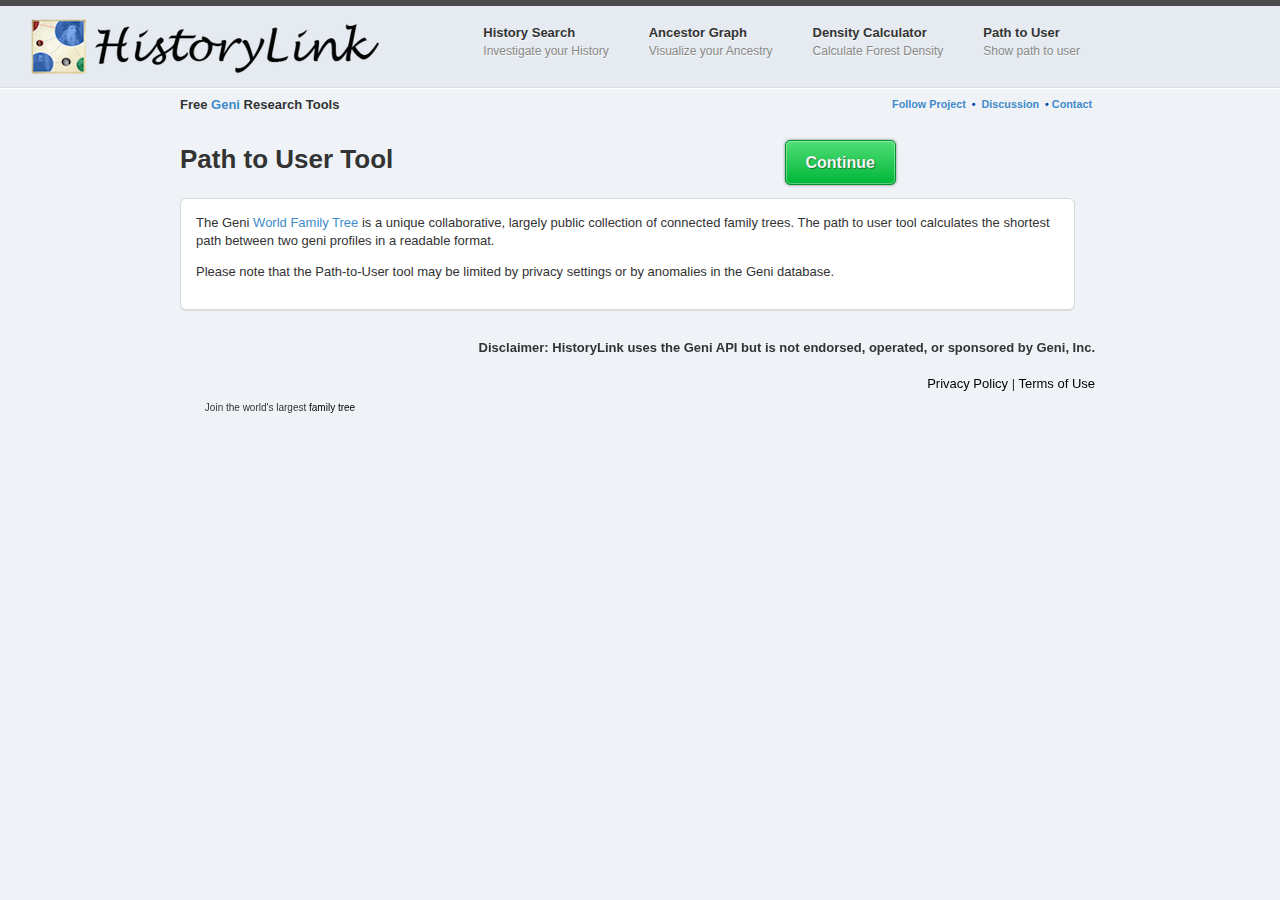
<file: templates/login.html>
<!doctype html>
<html xmlns="http://www.w3.org/1999/html">
<head>
    <title>Geni Path to User Tool</title>
    <meta name="google-site-verification" content="ZZb_ln-Vw9D0-tulhOxzLeg4YkRGXn9sfvtDq8d_CU8" />
    <link rel="icon" type="image/png" href="/static/favicon.ico?v=2" />
    <link href="/static/images/apple-touch-icon.png" rel="apple-touch-icon" />
    <link href="/static/images/apple-touch-icon-72x72.png" rel="apple-touch-icon" sizes="72x72" />
    <link href="/static/images/apple-touch-icon-114x114.png" rel="apple-touch-icon" sizes="114x114" />
    <link href="/static/images/apple-touch-icon-144x144.png" rel="apple-touch-icon" sizes="144x144" />
    <link type="text/css" rel="stylesheet" href="/static/css/base.css">
    <script src="//ajax.googleapis.com/ajax/libs/jquery/1.7.1/jquery.min.js"></script>
    <script>window.jQuery || document.write('<script src="/static/js/jquery.js"><\/script>')</script>
    <script language="javascript" type="text/javascript">
        if(typeof String.prototype.trim !== 'function') {
            String.prototype.trim = function() {
                return this.replace(/^\s+|\s+$/g, '');
            }
        }
        if (!String.prototype.contains) {
            String.prototype.contains = function () {
                return String.prototype.indexOf.apply(this, arguments) !== -1;
            }
        }
        function isIE () {
            var myNav = navigator.userAgent.toLowerCase();
            return (myNav.indexOf('msie') != -1) ? parseInt(myNav.split('msie')[1]) : 15;
        }
    </script>


</head>
<body>
<div id="SiteContainer">

    <div id="headercolumn" class="columntab">
        <header>
            <div id="outerheader">
                <div class="container">
                    <h1 class="logo one-third column alpha">
                        <a href="http://historylink.herokuapp.com/" title="HistoryLink">
                            <img src="/static/images/HistoryLink6.png" alt="HistoryLink" class="scale-with-grid" style="padding-left: 30px; padding-top: 5px;"/>
                            <img src="/static/images/HistoryLink5sm.png" alt="HistoryLink" class="scale-with-grid mobile-only"/>
                        </a>
                    </h1>
                    <nav class="menu two-thirds column omega">

                        <ul class="nav" style="margin-left: -2px!important;">
                            <li><a href="http://historylink.herokuapp.com/history">History Search<br/><span style="color: #888">Investigate your History</span></a></li>
                            <li><a href="http://historylink.herokuapp.com/graph">Ancestor Graph<br/><span style="color: #888">Visualize your Ancestry</span></a></li>
                            <li><a href="http://gfdc.wnx.com/login">Density Calculator<br/><span style="color: #888">Calculate Forest Density</span></a></li>
                            <li><a href="http://p2u.wnx.com/login">Path to User<br/><span style="color: #888">Show path to user</span></a></li>
                            <!--
                            <li><a href="/graph">SmartCopy<br/><span style="color: #888">Visualize your Ancestry</span></a></li>
                            <li><a href="/logout">Logout</a></li>
                            -->
                        </ul>
                    </nav>
                </div>
                <div class="bottom-gradient ">
                    <span class="left"></span>
                    <span class="center"></span>
                    <span class="right"></span>
                </div>
            </div>
            <div class="progress3" id="projectprocessing" style="display: none; text-shadow: none; text-align: center; color: #ffffff; background-color: #4a4a4a; border-bottom: 1px solid white; box-shadow: 0 1px 0 #dddddd; padding-bottom: 2px; padding-top: 2px; padding-bottom: 4px;"></div>
            <div class="progress1" id="statustext" style="display: none; text-shadow: none; text-align: center; color: #ffffff; background-color: #4a4a4a; border-bottom: 1px solid white; box-shadow: 0 1px 0 #dddddd; padding-bottom: 2px; padding-top: 2px; padding-bottom: 4px;"></div>
        </header>
    </div>

    <div class="progress2" style="display: none; height: 24px;"></div>
    <script>
        if (isIE() > 8) {
            document.write('<div style="padding-top: 70px;"></div>');
        } else {
            document.write('<center><strong>HistoryLink support for Internet Explorer ' + isIE() + ' is limited (unsupported for graph).  Please download <a href="http://www.google.com/chrome/" target="_blank">Google Chrome</a> or <a href="http://www.mozilla.org/en-US/firefox/" target="_blank">Firefox</a>.</strong></center>');
        }
    </script>

    <noscript>
        <div style="color:red;padding:100px;font-size:3em;">
            You need to enable JavaScript to experience the wonder of this site!
        </div>
    </noscript>

    <div id="page" class="columntab">
        <div style="margin-right: 30px;">
            <span><br/><strong>Free <a href="http://www.geni.com/" target="_blank">Geni</a> Research Tools</strong></span>
            <span style="float: right; margin-right: 8px; margin-top: -3px;"><strong><small><a href="http://www.geni.com/projects/HistoryLink/14021" target="_blank">Follow Project</a> <span style="color:#0645AD;">&nbsp;&bull;&nbsp;</span> <a href="http://www.geni.com/discussions?discussion_type=project-14021" target="_blank">Discussion</a> <span style="color:#0645AD;">&nbsp;&bull;&nbsp;</span><a href="javascript:" data-toggle="modal" data-target="#contactForm">Contact</a> </small></strong></span>
            <div ng-app="geniframework">

                <script type="text/javascript" src="/static/js/lib/angular.js"></script>
                <script type="text/javascript" src="/static/js/app.js"></script>
                <link type="text/css" rel="stylesheet" href="/static/css/custom.css">

                <link type="text/css" rel="stylesheet" href="/static/css/bootstrap.css">
                <link type="text/css" rel="stylesheet" href="/static/css/flat-ui.css">
                <br/>
                <div class='container'>

                    <table style="width: 100%;"><tr><td><h1>Path to User Tool</h1></td><td align="right" valign="top">
                        <div style="display:block;  margin-top: 8px; padding-right: 0px;">
                            <button id="searchbutton" align="MIDDLE" onClick="window.location.href='/login'" class="cta cta-green">Continue</button>
                        </div>
                    </td></tr></table>


                </div>
            </div>
<br/>
            <div class="shadoweffect-business" style="margin-right: 25px;"><p>The Geni <a href='http://www.geni.com/worldfamilytree' target="blank">World Family Tree</a> is a
                unique collaborative, largely public collection of connected family trees.
                The path to user tool calculates the shortest path between two geni
                profiles in a readable format.</p>
                <p>Please note that the Path-to-User tool may be limited by privacy settings or
                    by anomalies in the Geni database.</p></div>
            <script src="/static/js/lib/jquery-ui-1.10.3.custom.min.js"></script>
            <script src="/static/js/lib/bootstrap.min.js"></script>
            <br/>
        </div>



    </div>

    <div id="copyright" class="columntab">
        <div class="terms" style="margin-right: 35px;"><br/>
            <table style="width:100%;"><tr><td style="width:205px;">
                <div style='width:200px;text-align:center'><iframe src='http://www.geni.com/trends/world_tree_badge' width='200' height='55' scrolling='no' frameborder='0'></iframe><div style='font-family:Arial,Helvetica,sans-serif;font-size:10px'>Join the world's largest <a href='http://www.geni.com'>family tree</a></div></div></td>
                <td style="text-align: right; vertical-align: text-top;">
                    <font size="2"><strong>Disclaimer: HistoryLink uses the Geni API but is not endorsed, operated, or sponsored by Geni, Inc.</strong></font>
                    <br/><br/>
                    <a href="http://www.geni.com/company/privacy">Privacy Policy</a> |
                    <a href="http://www.geni.com/company/terms_of_use">Terms of Use</a>

                </td></tr></table>
        </div>
    </div>
</div>
<div class="modal fade" id="contactForm" tabindex="-1" role="dialog" aria-labelledby="myModalLabel"
     aria-hidden="true">
    <div class="modal-dialog">
        <div class="modal-content">
            <div class="modal-header">
                <button type="button" class="close" data-dismiss="modal" aria-hidden="true">&times;</button>
                <h4 class="modal-title" id="contactFormLabel">Contact us</h4>
            </div>
            <div class="modal-body">
                <script type="text/javascript" src="http://form.jotform.us/jsform/40618781407154"></script>
            </div>
            <!--<div class="modal-footer">
              <button type="button" class="btn btn-default" data-dismiss="modal">Close</button>
              <button type="button" class="btn btn-primary">Save changes</button>
            </div>-->
        </div>
    </div>
</div>
<script language="javascript" type="text/javascript">
    var canvas = window.top.document.getElementById("app_content_frame");
    if (canvas != null) {
        canvas.style.height = document.getElementById("SiteContainer").offsetHeight + "px";
    }
</script>
<script type="text/javascript">

    var _gaq = _gaq || [];
    _gaq.push(['_setAccount', 'UA-44683726-1']);
    _gaq.push(['_trackPageview']);

    (function() {
        var ga = document.createElement('script'); ga.type = 'text/javascript'; ga.async = true;
        ga.src = ('https:' == document.location.protocol ? 'https://ssl' : 'http://www') + '.google-analytics.com/ga.js';
        var s = document.getElementsByTagName('script')[0]; s.parentNode.insertBefore(ga, s);
    })();

</script>
</body>
</html>
</file>
<file: static/css/base.css>
body, div, span, object, iframe, h1, h2, h3, h4, h5, h6, p, blockquote,
pre, a, code, em, img, dl, dt, dd, ol, ul, li, form, table, caption, th,
td, canvas, embed, button {
  margin: 0;
  padding: 0;
  border: 0;
}

a img {border: none; }


ul, ol {
  list-style-type: none;
}

body {
 	margin: 0;
  	margin-bottom: 25px;
    background: #EFF3F7;
    height:100%;
}

#SiteContainer {
	display:block;
	position:relative;
	margin:0;
	padding:0;
	min-width:480px;
    margin-left: 30px;
	background:url("/static/images/header-gradient.png") repeat-x;
}



body,
input,
textarea,
td,
button {
  font: 13px/18px 'Open Sans', "HelveticaNeue", "Helvetica Neue", Helvetica, Arial, sans-serif;
  color: #333;
}

a {
  color: #3b5998;
  text-decoration: none;
}


a:hover {
  text-decoration: underline;
}


.columntab {
  margin: auto;
  width: 100%;
  max-width: 950px;
  margin-top: -12px;
}


/* Buttons */

button,
button:disabled:hover,
button:disabled:active {
  cursor: pointer;
  margin: 0;
  outline-style: none;

  border: 1px solid #bcbcbc;
  border-bottom-color: #a2a2a2;
  border-top-color: #c9c9c9;
  -webkit-border-radius: 5px;
  -moz-border-radius: 5px;
  -o-border-radius: 5px;
  border-radius: 5px;

  -webkit-box-shadow: rgba(0, 0, 0, 0.1) 0 1px 0 0;
  -moz-box-shadow: rgba(0, 0, 0, 0.1) 0 1px 0 0;
  box-shadow: rgba(0, 0, 0, 0.1) 0 1px 0 0;

  padding: 5px;
  padding-left: 11px;
  padding-right: 11px;

  background: #f9f9f9;
  background: -webkit-gradient(linear, left top, left bottom, from(#ffffff), to(#f6f6f6));
  background: -moz-linear-gradient(top,  #ffffff,  #f6f6f6);

  text-decoration: none;
  font-weight: bold;
  color: #333;
}

button:hover {
  border-color: #a2a2a2;
  text-decoration: none;
}

button:active {
  background: #f6f6f6;
}

button:disabled,
button:disabled:hover,
button:disabled:active {
  color: #aaa;
}


/* Layout */

#page {
  margin-top: 20px;
}

p {
  margin-bottom: 1em;
}

a img {border: none; }

#copyright .terms {
    color: #aaa;
    clear: both;
    text-align: center;
    font-size: 1.1em;
    line-height: 1.6em;
    position: relative;
    z-index: 10;
}

#copyright a:link, #copyright a:visited {
    color: #000;
}

#copyright a:hover {
    color: #aaa;
}

.shadoweffect
{
    background:#fff;
    border:1px solid #d9d9d9;
    -webkit-box-shadow:#ddd 0 1px 1px;
    -moz-box-shadow:#ddd 0 1px 1px;
    box-shadow:#ddd 0 1px 1px;
    -moz-border-radius: 6px;
    -webkit-border-radius: 6px;
    -o-border-radius: 6px;
    border-radius: 6px;

    padding:5px 0 2px 0;
    position: relative;
    z-index: 3;
}


.shadoweffect-hover
{
    background:#fff;
    border:1px solid #5d91fc;
    -webkit-border-radius:6px;
    -webkit-box-shadow:#ddd 0 1px 1px;
    -moz-box-shadow:#ddd 0 1px 1px;
    box-shadow:#ddd 0 1px 1px;
    border-radius: 6px;
    -moz-border-radius: 6px;
    padding:5px 0px 2px 0px;
    cursor:pointer;
}

.shadoweffect-note
{
    padding:25px;
    padding-bottom:0px;
    position: relative;
    z-index: 3;
    font-size: small;
}

.shadoweffect-business
{
    background:#fff;
    border:1px solid #d9d9d9;
    -webkit-box-shadow:#ddd 0 1px 1px;
    -moz-box-shadow:#ddd 0 1px 1px;
    box-shadow:#ddd 0 1px 1px;
    -webkit-border-radius:6px;
    -moz-border-radius: 6px;
    -o-border-radius: 6px;
    border-radius: 6px;
    padding:15px;
    position: relative;
    z-index: 3;
}

.shadoweffect-sidebar
{
    background:#FDFDFD;
    border:1px solid #d9d9d9;
    border-radius: 6px;
    -moz-border-radius: 6px;
    -webkit-border-radius:6px;
    -webkit-box-shadow:#ddd 0 1px 1px;
    -moz-box-shadow:#ddd 0 1px 1px;
    box-shadow:#ddd 0 1px 1px;
    padding:0px 15px 15px 15px;
    position: relative;
    z-index: 3;
}

.graphbar {
    border: 0px;
    background: #50de76;
}

.graphbarblue {
    border: 0px;
    background: #00c6ff;
}

.graphbarorange {
    border: 0px;
    background: #e88826;
}

.cta {
    float: left;
    display: inline-block;
    padding: 0 20px;
    color: #fff;
    font: bold 16px Helvetica, Arial, sans-serif;
    font-smooth: always;
    text-shadow: 1px 1px 1px rgba(0, 0, 0, 0.35);
    -webkit-text-stroke: 1px rgba(0, 0, 0, 0.1);
    -webkit-font-smoothing:antialiased;
    height: 45px;
    text-decoration: none;
    line-height: 44px;
    white-space: nowrap;
    -webkit-border-radius: 5px;
    -moz-border-radius: 5px;
    -o-border-radius: 5px;
    border-radius: 5px;
    position: relative;
    z-index: 10;
    -moz-box-shadow: 0 0 3px rgba(0, 0, 0, 0.5);
    -webkit-box-shadow: 0 0 3px rgba(0, 0, 0, 0.5);
    box-shadow: 0 0 3px rgba(0, 0, 0, 0.5);
    -ms-filter: "progid:DXImageTransform.Microsoft.Shadow(Strength=2, Direction=120, Color='#333333')";
    filter: progid:DXImageTransform.Microsoft.Shadow(Strength=2, Direction=120, Color='#333333');
    -ms-user-select: none;
    -moz-user-select: none;
    -webkit-user-select:none;
    -khtml-user-select: none;
    user-select: none;
    overflow: visible;
    outline: none;
}
.cta:before {
    content: "";
    display: block;
    position: absolute;
    z-index: -1;
    top: 0;
    left: 0;
    right: 0;
    bottom: 0;
    -webkit-border-radius: 5px;
    -moz-border-radius: 5px;
    -o-border-radius: 5px;
    border-radius: 5px;
}
.cta:hover {
    -moz-box-shadow: 0 2px 4px rgba(0, 0, 0, 0.35);
    -webkit-box-shadow: 0 2px 4px rgba(0, 0, 0, 0.35);
    box-shadow: 0 2px 4px rgba(0, 0, 0, 0.35);
}
.cta:active {
    -moz-box-shadow: 0 0 0;
    -webkit-box-shadow: 0 0 0;
    box-shadow: 0 0 0;
}
.cta-red, .cta-green, .cta-blue, .cta-yellow {
    -webkit-transition: border-color .218s;
    -moz-transition: border .218s;
    -o-transition: border-color .218s;
    transition: border-color .218s;
}

.cta-red {
    border: solid 1px #b8473d;
    background: #f36c4d;
    background: -webkit-gradient(linear, left top, left bottom, from(#f36c4d), to(#ef3e29));
    background: -moz-linear-gradient(top, #f36c4d, #ef3e29);
    background: -ms-linear-gradient(top, #f36c4d, #ef3e29);
    background: -o-linear-gradient(top, #f36c4d, #ef3e29);
    filter:  progid:DXImageTransform.Microsoft.gradient(startColorStr='#f36c4d', EndColorStr='#ef3e29');
    -ms-filter: "progid:DXImageTransform.Microsoft.gradient(startColorStr='#f36c4d', EndColorStr='#ef3e29')";
}
.cta-red:before {
    border: solid 1px #f67b5f;
    border-color: rgba(255, 255, 255, 0.35);
}
.cta-red:hover {
    color: #fff;
    border: solid 1px #90332b;
    background: -webkit-gradient(linear, left top, left bottom, from(#fb856a), to(#f7523f));
    background: -moz-linear-gradient(top, #fb856a, #f7523f);
    background: -ms-linear-gradient(top, #fb856a, #f7523f);
    background: -o-linear-gradient(top, #fb856a, #f7523f);
    filter:  progid:DXImageTransform.Microsoft.gradient(startColorStr='#fb856a', EndColorStr='#f7523f');
    -ms-filter: "progid:DXImageTransform.Microsoft.gradient(startColorStr='#fb856a', EndColorStr='#f7523f')";
}
.cta-red:active {
    color: #fff;
    border: solid 1px #90332b;
    background: -webkit-gradient(linear, left top, left bottom, from(#ef3e29), to(#f36c4d));
    background: -moz-linear-gradient(top, #ef3e29, #f36c4d);
    background: -ms-linear-gradient(top, #ef3e29, #f36c4d);
    background: -o-linear-gradient(top, #ef3e29, #f36c4d);
    filter:  progid:DXImageTransform.Microsoft.gradient(startColorStr='#ef3e29', EndColorStr='#f36c4d');
    -ms-filter: "progid:DXImageTransform.Microsoft.gradient(startColorStr='#ef3e29', EndColorStr='#f36c4d')";
}

.cta-green {
    border: solid 1px #00922d;
    background: #00b638;
    background: -webkit-gradient(linear, left top, left bottom, from(#50de76), to(#00b638));
    background: -moz-linear-gradient(top, #50de76, #00b638);
    background: -ms-linear-gradient(top, #50de76, #00b638);
    background: -o-linear-gradient(top, #50de76, #00b638);
    filter:  progid:DXImageTransform.Microsoft.gradient(startColorStr='#50de76', EndColorStr='#00b638');
    -ms-filter: "progid:DXImageTransform.Microsoft.gradient(startColorStr='#50de76', EndColorStr='#00b638')";
}
.cta-green:before {
    border: solid 1px #78e695;
    border-color: rgba(255, 255, 255, 0.35);
}
.cta-green:hover {
    color: #fff;
    border: solid 1px #006e22;
    background: -webkit-gradient(linear, left top, left bottom, from(#5cec82), to(#00c43c));
    background: -moz-linear-gradient(top, #5cec82, #00c43c);
    background: -ms-linear-gradient(top, #5cec82, #00c43c);
    background: -o-linear-gradient(top, #5cec82, #00c43c);
    filter:  progid:DXImageTransform.Microsoft.gradient(startColorStr='#5cec82', EndColorStr='#00c43c');
    -ms-filter: "progid:DXImageTransform.Microsoft.gradient(startColorStr='#5cec82', EndColorStr='#00c43c')";
}
.cta-green:active {
    color: #fff;
    border: solid 1px #006e22;
    background: -webkit-gradient(linear, left top, left bottom, from(#00b638), to(#50de76));
    background: -moz-linear-gradient(top, #00b638, #50de76);
    background: -ms-linear-gradient(top, #00b638, #50de76);
    background: -o-linear-gradient(top, #00b638, #50de76);
    filter:  progid:DXImageTransform.Microsoft.gradient(startColorStr='#00b638', EndColorStr='#50de76');
    -ms-filter: "progid:DXImageTransform.Microsoft.gradient(startColorStr='#00b638', EndColorStr='#50de76')";
}
.cta-blue {
    border: solid 1px #0870c0;
    background: #007bda;
    background: -webkit-gradient(linear, left top, left bottom, from(#00c6ff), to(#007bda));
    background: -moz-linear-gradient(top, #00c6ff, #007bda);
    background: -ms-linear-gradient(top, #00c6ff, #007bda);
    background: -o-linear-gradient(top, #00c6ff, #007bda);
    filter:  progid:DXImageTransform.Microsoft.gradient(startColorStr='#00c6ff', EndColorStr='#007bda');
    -ms-filter: "progid:DXImageTransform.Microsoft.gradient(startColorStr='#00c6ff', EndColorStr='#007bda')";
}
.cta-blue:before {
    border: solid 1px #3bb4ec;
    border-color: rgba(255, 255, 255, 0.35);
}
.cta-blue:hover {
    color: #fff;
    border: solid 1px #065491;
    background: -webkit-gradient(linear, left top, left bottom, from(#21cdff), to(#0387ec));
    background: -moz-linear-gradient(top, #21cdff, #0387ec);
    background: -ms-linear-gradient(top, #21cdff, #0387ec);
    background: -o-linear-gradient(top, #21cdff, #0387ec);
    filter:  progid:DXImageTransform.Microsoft.gradient(startColorStr='#21cdff', EndColorStr='#0387ec');
    -ms-filter: "progid:DXImageTransform.Microsoft.gradient(startColorStr='#21cdff', EndColorStr='#0387ec')";
}
.cta-blue:active {
    color: #fff;
    border: solid 1px #065491;
    background: -webkit-gradient(linear, left top, left bottom, from(#007bda), to(#00c6ff));
    background: -moz-linear-gradient(top, #007bda, #00c6ff);
    background: -ms-linear-gradient(top, #007bda, #00c6ff);
    background: -o-linear-gradient(top, #007bda, #00c6ff);
    filter:  progid:DXImageTransform.Microsoft.gradient(startColorStr='#007bda', EndColorStr='#00c6ff');
    -ms-filter: "progid:DXImageTransform.Microsoft.gradient(startColorStr='#007bda', EndColorStr='#00c6ff')";
}
.cta-yellow {
    border: solid 1px #db8300;
    background: #ff9900;
    background: -webkit-gradient(linear, left top, left bottom, from(#ffcc00), to(#ff9900));
    background: -moz-linear-gradient(top, #ffcc00, #ff9900);
    background: -ms-linear-gradient(top, #ffcc00, #ff9900);
    background: -o-linear-gradient(top, #ffcc00, #ff9900);
    filter:  progid:DXImageTransform.Microsoft.gradient(startColorStr='#ffcc00', EndColorStr='#ff9900');
    -ms-filter: "progid:DXImageTransform.Microsoft.gradient(startColorStr='#ffcc00', EndColorStr='#ff9900')";
}
.cta-yellow:before {
    border: solid 1px #ffc63b;
    border-color: rgba(255, 255, 255, 0.35);
}
.cta-yellow:hover {
    color: #fff;
    border: solid 1px #ad6800;
    background: -webkit-gradient(linear, left top, left bottom, from(#ffd322), to(#ffa51f));
    background: -moz-linear-gradient(top, #ffd322, #ffa51f);
    background: -ms-linear-gradient(top, #ffd322, #ffa51f);
    background: -o-linear-gradient(top, #ffd322, #ffa51f);
    filter:  progid:DXImageTransform.Microsoft.gradient(startColorStr='#ffd322', EndColorStr='#ffa51f');
    -ms-filter: "progid:DXImageTransform.Microsoft.gradient(startColorStr='#ffd322', EndColorStr='#ffa51f')";
}
.cta-yellow:active {
    color: #fff;
    border: solid 1px #ad6800;
    background: -webkit-gradient(linear, left top, left bottom, from(#ff9900), to(#ffcc00));
    background: -moz-linear-gradient(top, #ff9900, #ffcc00);
    background: -ms-linear-gradient(top, #ff9900, #ffcc00);
    background: -o-linear-gradient(top, #ff9900, #ffcc00);
    filter:  progid:DXImageTransform.Microsoft.gradient(startColorStr='#ff9900', EndColorStr='#ffcc00');
    -ms-filter: "progid:DXImageTransform.Microsoft.gradient(startColorStr='#ff9900', EndColorStr='#ffcc00')";
}

.ctareview-lightgray {
    border: solid 1px #f5f5f5;
    background: #f0f0f0;
}
.ctareview-lightgray:before {
    border: solid 1px #e4e4e4;
    border-color: rgba(255, 255, 255, 0.35);
}

.ctaadd {
    padding:1px 0;
    margin: 5px 0;
    color: #000;
    -webkit-border-radius: 3px;
    -moz-border-radius: 3px;
    -o-border-radius: 3px;
    border-radius: 3px;
    position: relative;
    z-index: 10;
    -moz-box-shadow: 0 0 2px rgba(0, 0, 0, 0.5);
    -webkit-box-shadow: 0 0 2px rgba(0, 0, 0, 0.5);
    box-shadow: 0 0 2px rgba(0, 0, 0, 0.5);
    -ms-filter: "progid:DXImageTransform.Microsoft.Shadow(Strength=2, Direction=120, Color='#333333')";
    filter: progid:DXImageTransform.Microsoft.Shadow(Strength=2, Direction=120, Color='#333333');
    overflow: visible;
    outline: none;
}
.ctaadd:before {
    content: "";
    display: block;
    position: absolute;
    z-index: -1;
    top: 0;
    left: 0;
    right: 0;
    bottom: 0;
    -webkit-border-radius: 3px;
    -moz-border-radius: 3px;
    -o-border-radius: 3px;
    border-radius: 3px;
}

.ctaadd-lightgray {
    -webkit-transition: border-color .218s;
    -moz-transition: border .218s;
    -o-transition: border-color .218s;
    transition: border-color .218s;
}

.ctaadd-lightgray {
    border: solid 1px #f5f5f5;
    background: #f0f0f0;
}
.ctaadd-lightgray:before {
    border: solid 1px #e4e4e4;
    border-color: rgba(255, 255, 255, 0.35);
}



.separator {
    border-top: 1px solid rgba(0, 0, 0, 0.2);
    border-bottom: 1px solid rgba(255, 255, 255, 0.2);
    margin:0.5em 0;
}


/* -----------------------------------------------------------*/

nav a:hover { color: black; text-decoration: none;}

nav a, nav a:visited, nav a:focus {
    display: block;
    height: 63px;
    padding: 20px 20px 0 20px;
    text-decoration: none;
    color: #666;
    font-weight: 600;
    border-top: 3px solid black;
    margin-top: 1px;
}

nav ul {
    float: right;
    height: 61px;
    margin-bottom: 20px;
}
nav li {
    list-style: none;
    display: block;
    float: left;
    margin-top: -6px;
    margin-bottom: 0;
}


img.scale-with-grid {
    height: auto
}
.mobile-only {
    display: none
}

header {
    border-top: 6px solid black;
    position: fixed;
    z-index: 1000;
    top: 0;
    left: 0;
    right: 0;
    background:#E5EBF0 url("");
}

header h1 a {
    display: block;
    max-height: 80px;
}

.bottom-gradient {
    position: relative;
    height: 0;
    border-top: 1px solid #DDD;
    border-bottom: 1px solid white;
    z-index: -99;
    clear: both;
    margin: 0;
}

.container {
    position: relative;
    width: 100%;
    margin: 0 auto;
    padding: 0;
    margin-bottom: -5px;
}

.column {
    float: left;
    display: inline;
    margin-left: 10px;
    margin-right: 10px
}


.column.alpha {
    margin-left: 0
}

.column.omega {
    margin-right: 0
}

.container .one-third.column {
    width: 330px
}

.container .two-thirds.column {
    width: 750px
}


@media only screen and (min-width: 768px) and (max-width: 959px) {
    .container {
        width: 768px
    }

    .container .column {
        margin-left: 10px;
        margin-right: 10px
    }

    .column.alpha {
        margin-left: 0;
        margin-right: 10px
    }

    .column.omega {
        margin-right: 0;
        margin-left: 10px
    }

    .container .one-third.column {
        width: 236px
    }

    .container .two-thirds.column {
        width: 492px
    }

}

@media only screen and (max-width: 767px) {
    .container {
        width: 300px
    }

    .column {
        margin: 0
    }

    .container .one-third.column, .container .two-thirds.column {
        width: 300px
    }

}

@media only screen and (min-width: 480px) and (max-width: 767px) {
    .container {
        width: 420px
    }

    .column {
        margin: 0
    }

    .container .one-third.column, .container .two-thirds.column {
        width: 420px
    }
}

.container:after {
    content: "\0020";
    display: block;
    height: 0;
    clear: both;
    visibility: hidden
}

@media only screen and (max-width: 959px) {

    nav ul {
        height: 40px
    }

    nav li a, nav li a:visited, nav li a:focus {
        display: inline-block;
        height: 40px;
        width: auto;
        padding: 23px 15px 0 15px
    }

    nav li a span {
        display: none
    }
}

@media only screen and (min-width: 768px) and (max-width: 959px) {
    header h1, header h1 a, header h1 a img {
        max-height: 60px
    }

}

@media only screen and (max-width: 767px) {



    header h1.logo.one-third.column {
        width: 50px;
        margin-top: 5px
    }

    header nav.menu.two-thirds.column {
        width: 370px
    }

    header h1.logo img {
        display: none;
    }

    header h1.logo img.mobile-only {
        display: block
    }

    label, legend {
        text-align: left;
        padding: 0 0 10px 5px
    }

}

@media only screen and (min-width: 480px) and (max-width: 767px) {
    nav li a, nav li a:visited, nav li a:focus {
        padding: 23px 10px 0 10px
    }

}

@media only screen and (max-width: 479px) {

    nav li a, nav li a:visited, nav li a:focus {
        padding: 17px 2px 0 2px
    }

    nav ul.nav {
        height: 30px;
        margin: 0
    }

    header h1.logo.one-third.column {
        width: 30px;
        margin-top: 10px
    }

    header nav.menu.two-thirds.column {
        width: 270px
    }
}

header, nav a, nav a:visited, nav a:focus {
    border-top-color: #4a4a4a;
    color: #333;
    text-shadow: 0 1px 0 rgba(255, 255, 255, 0.8)
}

nav a:hover {
    color: #000;
    border-top-color: #c1c1c1
}

nav a span {
    color: #888;
    font-size: 12px;
    font-weight: normal
}

a, a:visited {
    color: #3B5998
}

a:hover, a:focus {
    color: #000
}
</file>
<file: static/css/custom.css>
#pageContent .relations .col-xs-4{width: 30%; margin-right:2%}
#pageContent p{font-size: 14px;}
a.panel-title{font-weight: bold;}
a.panel-title:hover{color: #16a085}
a.panel-title:hover{text-decoration:underline}
.relations a.panel-title:hover{color: #FFF}
.male{color: #16a085}
.female{color: #428bca}
.recentProfile{float: left; margin-bottom: 10px;}
.relations .panel-heading{padding: 0px 15px}
.zeroProfiles{font-size: 14px;cursor:default}
.relations p, .zeroMargin{margin: 0}
h5.rsvp{font-size: 15px;margin-top: 0; margin-bottom:10px; color:#3c763d }
.rsvpContainer .label{padding: 10px 40px}
footer{background-color:transparent !important; text-align:center;color: #3c763d !important}


#uniqueProfiles{padding-left: 15px;}
#uniqueProfiles .col-xs-4{width: 30%; margin-right:10px;padding: 10px}
#uniqueProfiles .col-xs-4 p{font-weight: bold;margin-bottom: 5px;}
footer hr{border-top: 1px solid #2f4154}
#pageContent{overflow:hidden}
.overlay{background:#000; width: 100%; height: 100%; position: absolute;top: 0}
.loading{background: url('/static/images/ajax-loader.gif') no-repeat;width:20px; height: 20px;}
#uniqueProfiles .label{padding: 10px 15px}

.tableData{padding-left: 100px !important; font-size: 13px;padding-top: 15px}
.error{color: #f00; font-size: 13px;}
.form-group{margin-bottom: 5px !important}
.nav-tabs{border-bottom: 0 !important}
#top10Controller .col-xs-3{width: 20%; margin-left:35px; font-size: 13px;}
#top10Controller .col-xs-3 p{margin-bottom: 5px}
#top10Controller h5{font-size: 16px;margin: 0 0 20px 20px;}
#top10Controller h4{font-size: 16px;margin: 0 0 20px 20px}
#top10Controller table td{font-size: 15px;}
#top10Controller table{margin-left: 0px;}

.modal-title{font-size: 15px;}
.loadingMask{
    position:absolute;
    top: 0;
    left: -50px;
    width: 110%;
    height: 100%;
    background: #000;
    z-index: 999;
    opacity: 0.5;
}
.loadingMask .loading{background: url('/static/images/ajax-loader-bar.gif') no-repeat;width:220px; height: 19px;
    position: absolute; top: 50%; left: 45%}



.navbar-nav > li > a{font-size:14px !important;padding: 15px 10px !important}
#myProfile .tableData{margin-top: 0}
.form-group{margin-bottom: 15px !important}

#Top50Controller h5{font-size: 15px;padding-left: 15px;}
#Top50Controller .col-xs-2{padding: 0;margin: 0}
#Top50Controller ul li{margin-bottom: 10px;display: block;}
#Top50Controller ul li a{color: #FFF;}
#Top50Controller ul{margin-left: 0;padding-left: 0}
#Top50Controller ul li.btn.active{background-color: #5dade2 !important;border-color: #5dade2 !important}
#Top50Controller table td{font-size: 15px;}

.example-show-setup, .example-hide-setup {
  -webkit-transition:all linear 0.5s;
  -moz-transition:all linear 0.5s;
  -ms-transition:all linear 0.5s;
  -o-transition:all linear 0.5s;
  transition:all linear 0.5s;
}

.example-show-setup {
  opacity:0;
}
.example-show-start.example-show-start {
  opacity:1;
}

.example-hide-setup {
  opacity:1;
}
.example-hide-start.example-hide-start {
  opacity:0;
}
</file>
<file: static/css/flat-ui.css>
/* Use the following CSS code if you want to have a class per icon */
/*
Instead of a list of all class selectors,
you can use the generic selector below, but it's slower:
[class*="fui-"] {
*/
.fui-arrow-right,
.fui-arrow-left,
.fui-cmd,
.fui-check-inverted,
.fui-heart,
.fui-location,
.fui-plus,
.fui-check,
.fui-cross,
.fui-list,
.fui-new,
.fui-video,
.fui-photo,
.fui-volume,
.fui-time,
.fui-eye,
.fui-chat,
.fui-search,
.fui-user,
.fui-mail,
.fui-lock,
.fui-gear,
.fui-radio-unchecked,
.fui-radio-checked,
.fui-checkbox-unchecked,
.fui-checkbox-checked,
.fui-calendar-solid,
.fui-pause,
.fui-play,
.fui-check-inverted-2 {
  display: inline-block;
  font-family: 'Flat-UI-Icons';
  speak: none;
  font-style: normal;
  font-weight: normal;
  font-variant: normal;
  text-transform: none;
  -webkit-font-smoothing: antialiased;
  -moz-osx-font-smoothing: grayscale;
}
.fui-arrow-right:before {
  content: "\e02c";
}
.fui-arrow-left:before {
  content: "\e02d";
}
.fui-cmd:before {
  content: "\e02f";
}
.fui-check-inverted:before {
  content: "\e006";
}
.fui-heart:before {
  content: "\e007";
}
.fui-location:before {
  content: "\e008";
}
.fui-plus:before {
  content: "\e009";
}
.fui-check:before {
  content: "\e00a";
}
.fui-cross:before {
  content: "\e00b";
}
.fui-list:before {
  content: "\e00c";
}
.fui-new:before {
  content: "\e00d";
}
.fui-video:before {
  content: "\e00e";
}
.fui-photo:before {
  content: "\e00f";
}
.fui-volume:before {
  content: "\e010";
}
.fui-time:before {
  content: "\e011";
}
.fui-eye:before {
  content: "\e012";
}
.fui-chat:before {
  content: "\e013";
}
.fui-search:before {
  content: "\e01c";
}
.fui-user:before {
  content: "\e01d";
}
.fui-mail:before {
  content: "\e01e";
}
.fui-lock:before {
  content: "\e01f";
}
.fui-gear:before {
  content: "\e024";
}
.fui-radio-unchecked:before {
  content: "\e02b";
}
.fui-radio-checked:before {
  content: "\e032";
}
.fui-checkbox-unchecked:before {
  content: "\e033";
}
.fui-checkbox-checked:before {
  content: "\e034";
}
.fui-calendar-solid:before {
  content: "\e022";
}
.fui-pause:before {
  content: "\e03b";
}
.fui-play:before {
  content: "\e03c";
}
.fui-check-inverted-2:before {
  content: "\e000";
}
.dropdown-arrow-inverse {
  border-bottom-color: #34495e !important;
  border-top-color: #34495e !important;
}

.img-rounded {
  border-radius: 6px;
}
.img-thumbnail {
  padding: 4px;
  line-height: 1.72222;
  background-color: #ffffff;
  border: 2px solid #bdc3c7;
  border-radius: 6px;
  -webkit-transition: all 0.25s ease-in-out;
  transition: all 0.25s ease-in-out;
  display: inline-block;
  max-width: 100%;
  height: auto;
}
.img-comment {
  font-size: 15px;
  line-height: 1.2;
  font-style: italic;
  margin: 24px 0;
}

.lead {
  margin-bottom: 30px;
  font-size: 28px;
  line-height: 1.46428571;
  font-weight: 300;
}
@media (min-width: 768px) {
  .lead {
    font-size: 30.006px;
  }
}
small,
.small {
  font-size: 83%;
  line-height: 2.067;
}
.text-muted {
  color: #bdc3c7;
}
.text-inverse {
  color: #ffffff;
}
.text-primary {
  color: #1abc9c;
}
a.text-primary:hover {
  color: #15967d;
}
.text-warning {
  color: #f1c40f;
}
a.text-warning:hover {
  color: #c19d0c;
}
.text-danger {
  color: #e74c3c;
}
a.text-danger:hover {
  color: #b93d30;
}
.text-success {
  color: #2ecc71;
}
a.text-success:hover {
  color: #25a35a;
}
.text-info {
  color: #3498db;
}
a.text-info:hover {
  color: #2a7aaf;
}
.bg-primary {
  color: #ffffff;
  background-color: #34495e;
}
a.bg-primary:hover {
  background-color: #222f3d;
}
.bg-success {
  background-color: #dff0d8;
}
a.bg-success:hover {
  background-color: #c1e2b3;
}
.bg-info {
  background-color: #d9edf7;
}
a.bg-info:hover {
  background-color: #afd9ee;
}
.bg-warning {
  background-color: #fcf8e3;
}
a.bg-warning:hover {
  background-color: #f7ecb5;
}
.bg-danger {
  background-color: #f2dede;
}
a.bg-danger:hover {
  background-color: #e4b9b9;
}
.page-header {
  padding-bottom: 14px;
  margin: 60px 0 30px;
  border-bottom: 1px solid #e7e9ec;
}
ul,
ol {
  margin-bottom: 15px;
}
dl {
  margin-bottom: 30px;
}
dt,
dd {
  line-height: 1.72222;
}
@media (min-width: 768px) {
  .dl-horizontal dt {
    width: 160px;
  }
  .dl-horizontal dd {
    margin-left: 180px;
  }
}
abbr[title],
abbr[data-original-title] {
  border-bottom: 1px dotted #bdc3c7;
}
blockquote {
  border-left: 3px solid #e7e9ec;
  padding: 0 0 0 16px;
  margin: 0 0 30px;
}
blockquote p {
  font-size: 20px;
  line-height: 1.55;
  font-weight: normal;
  margin-bottom: .4em;
}
blockquote small,
blockquote .small {
  font-size: 18px;
  line-height: 1.72222;
  font-style: italic;
  color: inherit;
}
blockquote small:before,
blockquote .small:before {
  content: "";
}
blockquote.pull-right {
  padding-right: 16px;
  padding-left: 0;
  border-right: 3px solid #e7e9ec;
  border-left: 0;
}
blockquote.pull-right small:after {
  content: "";
}
address {
  margin-bottom: 30px;
  line-height: 1.72222;
}
code,
kbd,
pre,
samp {
  font-family: Monaco, Menlo, Consolas, "Courier New", monospace;
}
code {
  padding: 2px 6px;
  font-size: 85%;
  color: #c7254e;
  background-color: #f9f2f4;
  border-radius: 4px;
}
kbd {
  padding: 2px 6px;
  font-size: 85%;
  color: #ffffff;
  background-color: #34495e;
  border-radius: 4px;
  box-shadow: none;
}
pre {
  padding: 8px;
  margin: 0 0 15px;
  font-size: 13px;
  line-height: 1.72222;
  color: inherit;
  background-color: #ffffff;
  border: 2px solid #e7e9ec;
  border-radius: 6px;
  white-space: pre;
}
.pre-scrollable {
  max-height: 340px;
}
.thumbnail {
  display: block;
  padding: 4px;
  margin-bottom: 5px;
  line-height: 1.72222;
  background-color: #ffffff;
  border: 2px solid #bdc3c7;
  border-radius: 6px;
  -webkit-transition: all 0.25s ease-in-out;
  transition: all 0.25s ease-in-out;
}
.thumbnail > img,
.thumbnail a > img {
  display: block;
  max-width: 100%;
  height: auto;
  margin-left: auto;
  margin-right: auto;
}

.btn {
  border: none;
  font-size: 15px;
  font-weight: normal;
  line-height: 1.4;
  border-radius: 4px;
  padding: 10px 15px;
  -webkit-font-smoothing: subpixel-antialiased;
  -webkit-transition: border .25s linear, color .25s linear, background-color .25s linear;
  transition: border .25s linear, color .25s linear, background-color .25s linear;
}
.btn:hover,
.btn:focus {
  outline: none;
  color: #ffffff;
}
.btn:active,
.btn.active {
  outline: none;
  -webkit-box-shadow: none;
  box-shadow: none;
}
.btn.disabled,
.btn[disabled],
fieldset[disabled] .btn {
  background-color: #bdc3c7;
  color: rgba(255, 255, 255, 0.75);
  opacity: 0.7;
  filter: alpha(opacity=70);
}
.btn > [class^="fui-"] {
  margin: 0 1px;
  position: relative;
  line-height: 1;
  top: 1px;
}
.btn-xs.btn > [class^="fui-"] {
  font-size: 11px;
  top: 0;
}
.btn-hg.btn > [class^="fui-"] {
  top: 2px;
}
.btn-default {
  color: #ffffff;
  background-color: #bdc3c7;
}
.btn-default:hover,
.btn-default:focus,
.btn-default:active,
.btn-default.active,
.open .dropdown-toggle.btn-default {
  color: #ffffff;
  background-color: #cacfd2;
  border-color: #cacfd2;
}
.btn-default:active,
.btn-default.active,
.open .dropdown-toggle.btn-default {
  background: #a1a6a9;
  border-color: #a1a6a9;
}
.btn-default.disabled,
.btn-default[disabled],
fieldset[disabled] .btn-default,
.btn-default.disabled:hover,
.btn-default[disabled]:hover,
fieldset[disabled] .btn-default:hover,
.btn-default.disabled:focus,
.btn-default[disabled]:focus,
fieldset[disabled] .btn-default:focus,
.btn-default.disabled:active,
.btn-default[disabled]:active,
fieldset[disabled] .btn-default:active,
.btn-default.disabled.active,
.btn-default[disabled].active,
fieldset[disabled] .btn-default.active {
  background-color: #bdc3c7;
  border-color: #bdc3c7;
}
.btn-primary {
  color: #ffffff;
  background-color: #1abc9c;
}
.btn-primary:hover,
.btn-primary:focus,
.btn-primary:active,
.btn-primary.active,
.open .dropdown-toggle.btn-primary {
  color: #ffffff;
  background-color: #48c9b0;
  border-color: #48c9b0;
}
.btn-primary:active,
.btn-primary.active,
.open .dropdown-toggle.btn-primary {
  background: #16a085;
  border-color: #16a085;
}
.btn-primary.disabled,
.btn-primary[disabled],
fieldset[disabled] .btn-primary,
.btn-primary.disabled:hover,
.btn-primary[disabled]:hover,
fieldset[disabled] .btn-primary:hover,
.btn-primary.disabled:focus,
.btn-primary[disabled]:focus,
fieldset[disabled] .btn-primary:focus,
.btn-primary.disabled:active,
.btn-primary[disabled]:active,
fieldset[disabled] .btn-primary:active,
.btn-primary.disabled.active,
.btn-primary[disabled].active,
fieldset[disabled] .btn-primary.active {
  background-color: #1abc9c;
  border-color: #1abc9c;
}
.btn-info {
  color: #ffffff;
  background-color: #3498db;
}
.btn-info:hover,
.btn-info:focus,
.btn-info:active,
.btn-info.active,
.open .dropdown-toggle.btn-info {
  color: #ffffff;
  background-color: #5dade2;
  border-color: #5dade2;
}
.btn-info:active,
.btn-info.active,
.open .dropdown-toggle.btn-info {
  background: #2c81ba;
  border-color: #2c81ba;
}
.btn-info.disabled,
.btn-info[disabled],
fieldset[disabled] .btn-info,
.btn-info.disabled:hover,
.btn-info[disabled]:hover,
fieldset[disabled] .btn-info:hover,
.btn-info.disabled:focus,
.btn-info[disabled]:focus,
fieldset[disabled] .btn-info:focus,
.btn-info.disabled:active,
.btn-info[disabled]:active,
fieldset[disabled] .btn-info:active,
.btn-info.disabled.active,
.btn-info[disabled].active,
fieldset[disabled] .btn-info.active {
  background-color: #3498db;
  border-color: #3498db;
}
.btn-danger {
  color: #ffffff;
  background-color: #e74c3c;
}
.btn-danger:hover,
.btn-danger:focus,
.btn-danger:active,
.btn-danger.active,
.open .dropdown-toggle.btn-danger {
  color: #ffffff;
  background-color: #ec7063;
  border-color: #ec7063;
}
.btn-danger:active,
.btn-danger.active,
.open .dropdown-toggle.btn-danger {
  background: #c44133;
  border-color: #c44133;
}
.btn-danger.disabled,
.btn-danger[disabled],
fieldset[disabled] .btn-danger,
.btn-danger.disabled:hover,
.btn-danger[disabled]:hover,
fieldset[disabled] .btn-danger:hover,
.btn-danger.disabled:focus,
.btn-danger[disabled]:focus,
fieldset[disabled] .btn-danger:focus,
.btn-danger.disabled:active,
.btn-danger[disabled]:active,
fieldset[disabled] .btn-danger:active,
.btn-danger.disabled.active,
.btn-danger[disabled].active,
fieldset[disabled] .btn-danger.active {
  background-color: #e74c3c;
  border-color: #e74c3c;
}
.btn-success {
  color: #ffffff;
  background-color: #2ecc71;
}
.btn-success:hover,
.btn-success:focus,
.btn-success:active,
.btn-success.active,
.open .dropdown-toggle.btn-success {
  color: #ffffff;
  background-color: #58d68d;
  border-color: #58d68d;
}
.btn-success:active,
.btn-success.active,
.open .dropdown-toggle.btn-success {
  background: #27ad60;
  border-color: #27ad60;
}
.btn-success.disabled,
.btn-success[disabled],
fieldset[disabled] .btn-success,
.btn-success.disabled:hover,
.btn-success[disabled]:hover,
fieldset[disabled] .btn-success:hover,
.btn-success.disabled:focus,
.btn-success[disabled]:focus,
fieldset[disabled] .btn-success:focus,
.btn-success.disabled:active,
.btn-success[disabled]:active,
fieldset[disabled] .btn-success:active,
.btn-success.disabled.active,
.btn-success[disabled].active,
fieldset[disabled] .btn-success.active {
  background-color: #2ecc71;
  border-color: #2ecc71;
}
.btn-warning {
  color: #ffffff;
  background-color: #f1c40f;
}
.btn-warning:hover,
.btn-warning:focus,
.btn-warning:active,
.btn-warning.active,
.open .dropdown-toggle.btn-warning {
  color: #ffffff;
  background-color: #f5d313;
  border-color: #f5d313;
}
.btn-warning:active,
.btn-warning.active,
.open .dropdown-toggle.btn-warning {
  background: #cda70d;
  border-color: #cda70d;
}
.btn-warning.disabled,
.btn-warning[disabled],
fieldset[disabled] .btn-warning,
.btn-warning.disabled:hover,
.btn-warning[disabled]:hover,
fieldset[disabled] .btn-warning:hover,
.btn-warning.disabled:focus,
.btn-warning[disabled]:focus,
fieldset[disabled] .btn-warning:focus,
.btn-warning.disabled:active,
.btn-warning[disabled]:active,
fieldset[disabled] .btn-warning:active,
.btn-warning.disabled.active,
.btn-warning[disabled].active,
fieldset[disabled] .btn-warning.active {
  background-color: #f1c40f;
  border-color: #f1c40f;
}
.btn-inverse {
  color: #ffffff;
  background-color: #34495e;
}
.btn-inverse:hover,
.btn-inverse:focus,
.btn-inverse:active,
.btn-inverse.active,
.open .dropdown-toggle.btn-inverse {
  color: #ffffff;
  background-color: #415b76;
  border-color: #415b76;
}
.btn-inverse:active,
.btn-inverse.active,
.open .dropdown-toggle.btn-inverse {
  background: #2c3e50;
  border-color: #2c3e50;
}
.btn-inverse.disabled,
.btn-inverse[disabled],
fieldset[disabled] .btn-inverse,
.btn-inverse.disabled:hover,
.btn-inverse[disabled]:hover,
fieldset[disabled] .btn-inverse:hover,
.btn-inverse.disabled:focus,
.btn-inverse[disabled]:focus,
fieldset[disabled] .btn-inverse:focus,
.btn-inverse.disabled:active,
.btn-inverse[disabled]:active,
fieldset[disabled] .btn-inverse:active,
.btn-inverse.disabled.active,
.btn-inverse[disabled].active,
fieldset[disabled] .btn-inverse.active {
  background-color: #34495e;
  border-color: #34495e;
}
.btn-embossed {
  -webkit-box-shadow: inset 0 -2px 0 rgba(0, 0, 0, 0.15);
  box-shadow: inset 0 -2px 0 rgba(0, 0, 0, 0.15);
}
.btn-embossed.active,
.btn-embossed:active {
  -webkit-box-shadow: inset 0 2px 0 rgba(0, 0, 0, 0.15);
  box-shadow: inset 0 2px 0 rgba(0, 0, 0, 0.15);
}
.btn-wide {
  min-width: 140px;
  padding-left: 30px;
  padding-right: 30px;
}
.btn-link {
  color: #16a085;
}
.btn-link:hover,
.btn-link:focus {
  color: #1abc9c;
  text-decoration: underline;
  background-color: transparent;
}
.btn-link[disabled]:hover,
fieldset[disabled] .btn-link:hover,
.btn-link[disabled]:focus,
fieldset[disabled] .btn-link:focus {
  color: #bdc3c7;
  text-decoration: none;
}
.btn-hg {
  padding: 13px 20px;
  font-size: 22px;
  line-height: 1.227;
  border-radius: 6px;
}
.btn-lg {
  padding: 10px 19px;
  font-size: 17px;
  line-height: 1.471;
  border-radius: 6px;
}
.btn-sm {
  padding: 9px 13px;
  font-size: 13px;
  line-height: 1.385;
  border-radius: 4px;
}
.btn-xs {
  padding: 6px 9px;
  font-size: 12px;
  line-height: 1.083;
  border-radius: 3px;
}
.btn-tip {
  font-weight: 300;
  padding-left: 10px;
  font-size: 92%;
}
.btn-block {
  white-space: normal;
}
.btn-default .caret {
  border-top-color: #ffffff;
}
.btn-primary .caret,
.btn-success .caret,
.btn-warning .caret,
.btn-danger .caret,
.btn-info .caret {
  border-top-color: #ffffff;
}
.dropup .btn-default .caret {
  border-bottom-color: #ffffff;
}
.dropup .btn-primary .caret,
.dropup .btn-success .caret,
.dropup .btn-warning .caret,
.dropup .btn-danger .caret,
.dropup .btn-info .caret {
  border-bottom-color: #ffffff;
}
.btn-group-xs > .btn {
  padding: 6px 9px;
  font-size: 12px;
  line-height: 1.083;
  border-radius: 3px;
}
.btn-group-sm > .btn {
  padding: 9px 13px;
  font-size: 13px;
  line-height: 1.385;
  border-radius: 4px;
}
.btn-group-lg > .btn {
  padding: 10px 19px;
  font-size: 17px;
  line-height: 1.471;
  border-radius: 6px;
}
.btn-group-gh > .btn {
  padding: 13px 20px;
  font-size: 22px;
  line-height: 1.227;
  border-radius: 6px;
}
.btn-group > .btn + .btn {
  margin-left: 0;
}
.btn-group > .btn + .dropdown-toggle {
  border-left: 2px solid rgba(52, 73, 94, 0.15);
  padding-left: 12px;
  padding-right: 12px;
}
.btn-group > .btn + .dropdown-toggle .caret {
  margin-left: 3px;
  margin-right: 3px;
}
.btn-group > .btn.btn-gh + .dropdown-toggle .caret {
  margin-left: 7px;
  margin-right: 7px;
}
.btn-group > .btn.btn-sm + .dropdown-toggle .caret {
  margin-left: 0;
  margin-right: 0;
}
.dropdown-toggle .caret {
  margin-left: 8px;
}
.btn-group > .btn,
.btn-group > .dropdown-menu,
.btn-group > .popover {
  font-weight: 400;
}
.btn-group:focus .dropdown-toggle {
  outline: none;
  -webkit-transition: 0.25s;
  transition: 0.25s;
}
.btn-group.open .dropdown-toggle {
  color: rgba(255, 255, 255, 0.75);
  -webkit-box-shadow: none;
  box-shadow: none;
}
.btn-toolbar .btn.active {
  color: #ffffff;
}
.btn-toolbar .btn > [class^="fui-"] {
  font-size: 16px;
  margin: 0 1px;
}
.caret {
  border-width: 8px 6px;
  border-bottom-color: #34495e;
  border-top-color: #34495e;
  border-style: solid;
  border-bottom-style: none;
  -webkit-transition: 0.25s;
  transition: 0.25s;
  -webkit-transform: scale(1.001, );
  -ms-transform: scale(1.001, );
  transform: scale(1.001, );
}
.dropup .caret,
.dropup .btn-lg .caret,
.navbar-fixed-bottom .dropdown .caret {
  border-bottom-width: 8px;
}
.btn-lg .caret {
  border-top-width: 8px;
  border-right-width: 6px;
  border-left-width: 6px;
}
.select {
  display: inline-block;
  margin-bottom: 10px;
}
[class*="span"] > .select[class*="span"] {
  margin-left: 0;
}
.select[class*="span"] .btn {
  width: 100%;
}
.select.select-block {
  display: block;
  float: none;
  margin-left: 0;
  width: auto;
}
.select.select-block:before,
.select.select-block:after {
  content: " ";
  /* 1 */

  display: table;
  /* 2 */

}
.select.select-block:after {
  clear: both;
}
.select.select-block .btn {
  width: 100%;
}
.select.select-block .dropdown-menu {
  width: 100%;
}
.select .btn {
  width: 220px;
}
.select .btn.btn-hg .filter-option {
  left: 20px;
  right: 40px;
  top: 13px;
}
.select .btn.btn-hg .caret {
  right: 20px;
}
.select .btn.btn-lg .filter-option {
  left: 18px;
  right: 38px;
}
.select .btn.btn-sm .filter-option {
  left: 13px;
  right: 33px;
}
.select .btn.btn-sm .caret {
  right: 13px;
}
.select .btn.btn-xs .filter-option {
  left: 13px;
  right: 33px;
  top: 5px;
}
.select .btn.btn-xs .caret {
  right: 13px;
}
.select .btn .filter-option {
  height: 26px;
  left: 13px;
  overflow: hidden;
  position: absolute;
  right: 33px;
  text-align: left;
  top: 10px;
}
.select .btn .caret {
  position: absolute;
  right: 16px;
  top: 50%;
  margin-top: -3px;
}
.select .btn .dropdown-toggle {
  border-radius: 6px;
}
.select .btn .dropdown-menu {
  min-width: 100%;
}
.select .btn .dropdown-menu dt {
  cursor: default;
  display: block;
  padding: 3px 20px;
}
.select .btn .dropdown-menu li:not(.disabled) > a:hover small {
  color: rgba(255, 255, 255, 0.004);
}
.select .btn .dropdown-menu li > a {
  min-height: 20px;
}
.select .btn .dropdown-menu li > a.opt {
  padding-left: 35px;
}
.select .btn .dropdown-menu li small {
  padding-left: .5em;
}
.select .btn .dropdown-menu li > dt small {
  font-weight: normal;
}
.select .btn > .disabled,
.select .btn .dropdown-menu li.disabled > a {
  cursor: default;
}
.select .caret {
  border-bottom-color: #ffffff;
  border-top-color: #ffffff;
}
legend {
  display: block;
  width: 100%;
  padding: 0;
  margin-bottom: 15px;
  font-size: 24px;
  line-height: inherit;
  color: inherit;
  border-bottom: none;
}
textarea {
  font-size: 20px;
  line-height: 24px;
  padding: 5px 11px;
}
input[type="search"] {
  -webkit-appearance: none !important;
}
label {
  font-weight: normal;
  font-size: 15px;
  line-height: 2.4;
}
.form-control:-moz-placeholder {
  color: #b2bcc5;
}
.form-control::-moz-placeholder {
  color: #b2bcc5;
  opacity: 1;
}
.form-control:-ms-input-placeholder {
  color: #b2bcc5;
}
.form-control::-webkit-input-placeholder {
  color: #b2bcc5;
}
.form-control.placeholder {
  color: #b2bcc5;
}
.form-control {
  border: 2px solid #bdc3c7;
  color: #34495e;
  font-family: "Lato", Helvetica, Arial, sans-serif;
  font-size: 15px;
  line-height: 1.467;
  padding: 8px 12px;
  height: 42px;
  -webkit-appearance: none;
  border-radius: 6px;
  -webkit-box-shadow: none;
  box-shadow: none;
  -webkit-transition: border .25s linear, color .25s linear, background-color .25s linear;
  transition: border .25s linear, color .25s linear, background-color .25s linear;
}
.form-group.focus .form-control,
.form-control:focus {
  border-color: #428bca;
  outline: 0;
  -webkit-box-shadow: none;
  box-shadow: none;
}
.form-control[disabled],
.form-control[readonly],
fieldset[disabled] .form-control {
  background-color: #f4f6f6;
  border-color: #d5dbdb;
  color: #d5dbdb;
  cursor: default;
  opacity: 0.7;
  filter: alpha(opacity=70);
}
.form-control.flat {
  border-color: transparent;
}
.form-control.flat:hover {
  border-color: #bdc3c7;
}
.form-control.flat:focus {
  border-color: #1abc9c;
}
.input-sm {
  height: 35px;
  padding: 6px 10px;
  font-size: 13px;
  line-height: 1.462;
  border-radius: 6px;
}
select.input-sm {
  height: 35px;
  line-height: 35px;
}
textarea.input-sm,
select[multiple].input-sm {
  height: auto;
}
.input-lg {
  height: 45px;
  padding: 10px 15px;
  font-size: 17px;
  line-height: 1.235;
  border-radius: 6px;
}
select.input-lg {
  height: 45px;
  line-height: 45px;
}
textarea.input-lg,
select[multiple].input-lg {
  height: auto;
}
.input-hg {
  height: 53px;
  padding: 10px 16px;
  font-size: 22px;
  line-height: 1.318;
  border-radius: 6px;
}
select.input-hg {
  height: 53px;
  line-height: 53px;
}
textarea.input-hg,
select[multiple].input-hg {
  height: auto;
}
.has-warning .help-block,
.has-warning .control-label,
.has-warning .radio,
.has-warning .checkbox,
.has-warning .radio-inline,
.has-warning .checkbox-inline {
  color: #f1c40f;
}
.has-warning .form-control {
  color: #f1c40f;
  border-color: #f1c40f;
  -webkit-box-shadow: none;
  box-shadow: none;
}
.has-warning .form-control:-moz-placeholder {
  color: #f1c40f;
}
.has-warning .form-control::-moz-placeholder {
  color: #f1c40f;
  opacity: 1;
}
.has-warning .form-control:-ms-input-placeholder {
  color: #f1c40f;
}
.has-warning .form-control::-webkit-input-placeholder {
  color: #f1c40f;
}
.has-warning .form-control.placeholder {
  color: #f1c40f;
}
.has-warning .form-control:focus {
  border-color: #f1c40f;
  -webkit-box-shadow: none;
  box-shadow: none;
}
.has-warning .input-group-addon {
  color: #f1c40f;
  border-color: #f1c40f;
  background-color: #ffffff;
}
.has-error .help-block,
.has-error .control-label,
.has-error .radio,
.has-error .checkbox,
.has-error .radio-inline,
.has-error .checkbox-inline {
  color: #e74c3c;
}
.has-error .form-control {
  color: #e74c3c;
  border-color: #e74c3c;
  -webkit-box-shadow: none;
  box-shadow: none;
}
.has-error .form-control:-moz-placeholder {
  color: #e74c3c;
}
.has-error .form-control::-moz-placeholder {
  color: #e74c3c;
  opacity: 1;
}
.has-error .form-control:-ms-input-placeholder {
  color: #e74c3c;
}
.has-error .form-control::-webkit-input-placeholder {
  color: #e74c3c;
}
.has-error .form-control.placeholder {
  color: #e74c3c;
}
.has-error .form-control:focus {
  border-color: #e74c3c;
  -webkit-box-shadow: none;
  box-shadow: none;
}
.has-error .input-group-addon {
  color: #e74c3c;
  border-color: #e74c3c;
  background-color: #ffffff;
}
.has-success .help-block,
.has-success .control-label,
.has-success .radio,
.has-success .checkbox,
.has-success .radio-inline,
.has-success .checkbox-inline {
  color: #2ecc71;
}
.has-success .form-control {
  color: #2ecc71;
  border-color: #2ecc71;
  -webkit-box-shadow: none;
  box-shadow: none;
}
.has-success .form-control:-moz-placeholder {
  color: #2ecc71;
}
.has-success .form-control::-moz-placeholder {
  color: #2ecc71;
  opacity: 1;
}
.has-success .form-control:-ms-input-placeholder {
  color: #2ecc71;
}
.has-success .form-control::-webkit-input-placeholder {
  color: #2ecc71;
}
.has-success .form-control.placeholder {
  color: #2ecc71;
}
.has-success .form-control:focus {
  border-color: #2ecc71;
  -webkit-box-shadow: none;
  box-shadow: none;
}
.has-success .input-group-addon {
  color: #2ecc71;
  border-color: #2ecc71;
  background-color: #ffffff;
}
.help-block {
  font-size: 15px;
  margin-bottom: 5px;
  color: inherit;
}
.form-group {
  position: relative;
  margin-bottom: 20px;
}
.form-horizontal .control-label,
.form-horizontal .radio,
.form-horizontal .checkbox,
.form-horizontal .radio-inline,
.form-horizontal .checkbox-inline {
  margin-top: 0;
  margin-bottom: 0;
  padding-top: 6px;
}
.form-horizontal .form-group {
  margin-left: -15px;
  margin-right: -15px;
}
.form-horizontal .form-group:before,
.form-horizontal .form-group:after {
  content: " ";
  /* 1 */

  display: table;
  /* 2 */

}
.form-horizontal .form-group:after {
  clear: both;
}
.form-horizontal .form-control-static {
  padding-top: 6px;
}
.form-group {
  position: relative;
}
.form-control + .input-icon {
  position: absolute;
  top: 2px;
  right: 2px;
  line-height: 37px;
  vertical-align: middle;
  font-size: 20px;
  color: #b2bcc5;
  background-color: #ffffff;
  padding: 0 12px 0 0;
  border-radius: 6px;
}
.input-hg + .input-icon {
  line-height: 49px;
  padding: 0 16px 0 0;
}
.input-lg + .input-icon {
  line-height: 41px;
  padding: 0 15px 0 0;
}
.input-sm + .input-icon {
  font-size: 18px;
  line-height: 30px;
  padding: 0 10px 0 0;
}
.has-success .input-icon {
  color: #2ecc71;
}
.has-warning .input-icon {
  color: #f1c40f;
}
.has-error .input-icon {
  color: #e74c3c;
}
.form-control[disabled] + .input-icon,
.form-control[readonly] + .input-icon,
fieldset[disabled] .form-control + .input-icon,
.form-control.disabled + .input-icon {
  color: #d5dbdb;
  background-color: transparent;
  opacity: 0.7;
  filter: alpha(opacity=70);
}
.input-group-hg > .form-control,
.input-group-hg > .input-group-addon,
.input-group-hg > .input-group-btn > .btn {
  height: 53px;
  padding: 10px 16px;
  font-size: 22px;
  line-height: 1.318;
  border-radius: 6px;
}
select.input-group-hg > .form-control,
select.input-group-hg > .input-group-addon,
select.input-group-hg > .input-group-btn > .btn {
  height: 53px;
  line-height: 53px;
}
textarea.input-group-hg > .form-control,
textarea.input-group-hg > .input-group-addon,
textarea.input-group-hg > .input-group-btn > .btn,
select[multiple].input-group-hg > .form-control,
select[multiple].input-group-hg > .input-group-addon,
select[multiple].input-group-hg > .input-group-btn > .btn {
  height: auto;
}
.input-group-lg > .form-control,
.input-group-lg > .input-group-addon,
.input-group-lg > .input-group-btn > .btn {
  height: 45px;
  padding: 10px 15px;
  font-size: 17px;
  line-height: 1.235;
  border-radius: 6px;
}
select.input-group-lg > .form-control,
select.input-group-lg > .input-group-addon,
select.input-group-lg > .input-group-btn > .btn {
  height: 45px;
  line-height: 45px;
}
textarea.input-group-lg > .form-control,
textarea.input-group-lg > .input-group-addon,
textarea.input-group-lg > .input-group-btn > .btn,
select[multiple].input-group-lg > .form-control,
select[multiple].input-group-lg > .input-group-addon,
select[multiple].input-group-lg > .input-group-btn > .btn {
  height: auto;
}
.input-group-sm > .form-control,
.input-group-sm > .input-group-addon,
.input-group-sm > .input-group-btn > .btn {
  height: 35px;
  padding: 6px 10px;
  font-size: 13px;
  line-height: 1.462;
  border-radius: 6px;
}
select.input-group-sm > .form-control,
select.input-group-sm > .input-group-addon,
select.input-group-sm > .input-group-btn > .btn {
  height: 35px;
  line-height: 35px;
}
textarea.input-group-sm > .form-control,
textarea.input-group-sm > .input-group-addon,
textarea.input-group-sm > .input-group-btn > .btn,
select[multiple].input-group-sm > .form-control,
select[multiple].input-group-sm > .input-group-addon,
select[multiple].input-group-sm > .input-group-btn > .btn {
  height: auto;
}
.input-group-addon {
  padding: 10px 12px;
  font-size: 15px;
  color: #ffffff;
  text-align: center;
  background-color: #bdc3c7;
  border: 1px solid #bdc3c7;
  border-radius: 6px;
  -webkit-transition: border .25s linear, color .25s linear, background-color .25s linear;
  transition: border .25s linear, color .25s linear, background-color .25s linear;
}
.input-group-hg .input-group-addon,
.input-group-lg .input-group-addon,
.input-group-sm .input-group-addon {
  line-height: 1;
}
.input-group .form-control:first-child,
.input-group-addon:first-child,
.input-group-btn:first-child > .btn,
.input-group-btn:first-child > .dropdown-toggle,
.input-group-btn:last-child > .btn:not(:last-child):not(.dropdown-toggle) {
  border-bottom-right-radius: 0;
  border-top-right-radius: 0;
}
.input-group .form-control:last-child,
.input-group-addon:last-child,
.input-group-btn:last-child > .btn,
.input-group-btn:last-child > .dropdown-toggle,
.input-group-btn:first-child > .btn:not(:first-child) {
  border-bottom-left-radius: 0;
  border-top-left-radius: 0;
}
.form-group.focus .input-group-addon,
.input-group.focus .input-group-addon {
  background-color: #1abc9c;
  border-color: #1abc9c;
}
.form-group.focus .input-group-btn > .btn-default + .btn-default,
.input-group.focus .input-group-btn > .btn-default + .btn-default {
  border-left-color: #16a085;
}
.form-group.focus .input-group-btn .btn,
.input-group.focus .input-group-btn .btn {
  border-color: #1abc9c;
  background-color: #ffffff;
  color: #1abc9c;
}
.form-group.focus .input-group-btn .btn-default,
.input-group.focus .input-group-btn .btn-default {
  color: #ffffff;
  background-color: #1abc9c;
}
.form-group.focus .input-group-btn .btn-default:hover,
.input-group.focus .input-group-btn .btn-default:hover,
.form-group.focus .input-group-btn .btn-default:focus,
.input-group.focus .input-group-btn .btn-default:focus,
.form-group.focus .input-group-btn .btn-default:active,
.input-group.focus .input-group-btn .btn-default:active,
.form-group.focus .input-group-btn .btn-default.active,
.input-group.focus .input-group-btn .btn-default.active,
.open .dropdown-toggle.form-group.focus .input-group-btn .btn-default,
.open .dropdown-toggle.input-group.focus .input-group-btn .btn-default {
  color: #ffffff;
  background-color: #48c9b0;
  border-color: #48c9b0;
}
.form-group.focus .input-group-btn .btn-default:active,
.input-group.focus .input-group-btn .btn-default:active,
.form-group.focus .input-group-btn .btn-default.active,
.input-group.focus .input-group-btn .btn-default.active,
.open .dropdown-toggle.form-group.focus .input-group-btn .btn-default,
.open .dropdown-toggle.input-group.focus .input-group-btn .btn-default {
  background: #16a085;
  border-color: #16a085;
}
.form-group.focus .input-group-btn .btn-default.disabled,
.input-group.focus .input-group-btn .btn-default.disabled,
.form-group.focus .input-group-btn .btn-default[disabled],
.input-group.focus .input-group-btn .btn-default[disabled],
fieldset[disabled] .form-group.focus .input-group-btn .btn-default,
fieldset[disabled] .input-group.focus .input-group-btn .btn-default,
.form-group.focus .input-group-btn .btn-default.disabled:hover,
.input-group.focus .input-group-btn .btn-default.disabled:hover,
.form-group.focus .input-group-btn .btn-default[disabled]:hover,
.input-group.focus .input-group-btn .btn-default[disabled]:hover,
fieldset[disabled] .form-group.focus .input-group-btn .btn-default:hover,
fieldset[disabled] .input-group.focus .input-group-btn .btn-default:hover,
.form-group.focus .input-group-btn .btn-default.disabled:focus,
.input-group.focus .input-group-btn .btn-default.disabled:focus,
.form-group.focus .input-group-btn .btn-default[disabled]:focus,
.input-group.focus .input-group-btn .btn-default[disabled]:focus,
fieldset[disabled] .form-group.focus .input-group-btn .btn-default:focus,
fieldset[disabled] .input-group.focus .input-group-btn .btn-default:focus,
.form-group.focus .input-group-btn .btn-default.disabled:active,
.input-group.focus .input-group-btn .btn-default.disabled:active,
.form-group.focus .input-group-btn .btn-default[disabled]:active,
.input-group.focus .input-group-btn .btn-default[disabled]:active,
fieldset[disabled] .form-group.focus .input-group-btn .btn-default:active,
fieldset[disabled] .input-group.focus .input-group-btn .btn-default:active,
.form-group.focus .input-group-btn .btn-default.disabled.active,
.input-group.focus .input-group-btn .btn-default.disabled.active,
.form-group.focus .input-group-btn .btn-default[disabled].active,
.input-group.focus .input-group-btn .btn-default[disabled].active,
fieldset[disabled] .form-group.focus .input-group-btn .btn-default.active,
fieldset[disabled] .input-group.focus .input-group-btn .btn-default.active {
  background-color: #1abc9c;
  border-color: #1abc9c;
}
.input-group-btn .btn {
  background-color: #ffffff;
  border: 2px solid #bdc3c7;
  color: #bdc3c7;
  line-height: 18px;
}
.input-group-btn .btn-default {
  color: #ffffff;
  background-color: #bdc3c7;
}
.input-group-btn .btn-default:hover,
.input-group-btn .btn-default:focus,
.input-group-btn .btn-default:active,
.input-group-btn .btn-default.active,
.open .dropdown-toggle.input-group-btn .btn-default {
  color: #ffffff;
  background-color: #cacfd2;
  border-color: #cacfd2;
}
.input-group-btn .btn-default:active,
.input-group-btn .btn-default.active,
.open .dropdown-toggle.input-group-btn .btn-default {
  background: #a1a6a9;
  border-color: #a1a6a9;
}
.input-group-btn .btn-default.disabled,
.input-group-btn .btn-default[disabled],
fieldset[disabled] .input-group-btn .btn-default,
.input-group-btn .btn-default.disabled:hover,
.input-group-btn .btn-default[disabled]:hover,
fieldset[disabled] .input-group-btn .btn-default:hover,
.input-group-btn .btn-default.disabled:focus,
.input-group-btn .btn-default[disabled]:focus,
fieldset[disabled] .input-group-btn .btn-default:focus,
.input-group-btn .btn-default.disabled:active,
.input-group-btn .btn-default[disabled]:active,
fieldset[disabled] .input-group-btn .btn-default:active,
.input-group-btn .btn-default.disabled.active,
.input-group-btn .btn-default[disabled].active,
fieldset[disabled] .input-group-btn .btn-default.active {
  background-color: #bdc3c7;
  border-color: #bdc3c7;
}
.input-group-hg .input-group-btn .btn {
  line-height: 31px;
}
.input-group-lg .input-group-btn .btn {
  line-height: 21px;
}
.input-group-sm .input-group-btn .btn {
  line-height: 19px;
}
.input-group-btn:first-child > .btn {
  border-right-width: 0;
  margin-right: -2px;
}
.input-group-btn:last-child > .btn {
  border-left-width: 0;
  margin-left: -2px;
}
.input-group-btn > .btn-default + .btn-default {
  border-left: 2px solid #bdc3c7;
}
.input-group-btn > .btn:first-child + .btn .caret {
  margin-left: 0;
}
.input-group-rounded .input-group-btn + .form-control,
.input-group-rounded .input-group-btn:last-child .btn {
  border-bottom-right-radius: 20px;
  border-top-right-radius: 20px;
}
.input-group-hg.input-group-rounded .input-group-btn + .form-control,
.input-group-hg.input-group-rounded .input-group-btn:last-child .btn {
  border-bottom-right-radius: 27px;
  border-top-right-radius: 27px;
}
.input-group-lg.input-group-rounded .input-group-btn + .form-control,
.input-group-lg.input-group-rounded .input-group-btn:last-child .btn {
  border-bottom-right-radius: 25px;
  border-top-right-radius: 25px;
}
.input-group-rounded .form-control:first-child,
.input-group-rounded .input-group-btn:first-child .btn {
  border-bottom-left-radius: 20px;
  border-top-left-radius: 20px;
}
.input-group-hg.input-group-rounded .form-control:first-child,
.input-group-hg.input-group-rounded .input-group-btn:first-child .btn {
  border-bottom-left-radius: 27px;
  border-top-left-radius: 27px;
}
.input-group-lg.input-group-rounded .form-control:first-child,
.input-group-lg.input-group-rounded .input-group-btn:first-child .btn {
  border-bottom-left-radius: 25px;
  border-top-left-radius: 25px;
}
.input-group-rounded .input-group-btn + .form-control {
  padding-left: 0;
}
.checkbox,
.radio {
  margin-bottom: 12px;
  padding-left: 32px;
  position: relative;
  -webkit-transition: color 0.25s linear;
  transition: color 0.25s linear;
  font-size: 14px;
  line-height: 1.5;
}
.checkbox input,
.radio input {
  outline: none !important;
  display: none;
}
.checkbox .icons,
.radio .icons {
  color: #bdc3c7;
  display: block;
  height: 20px;
  left: 0;
  position: absolute;
  top: 0;
  width: 20px;
  text-align: center;
  line-height: 21px;
  font-size: 20px;
  cursor: pointer;
  -webkit-transition: color 0.25s linear;
  transition: color 0.25s linear;
}
.checkbox .icons .first-icon,
.radio .icons .first-icon,
.checkbox .icons .second-icon,
.radio .icons .second-icon {
  display: inline-table;
  position: absolute;
  left: 0;
  top: 0;
  background-color: transparent;
  margin: 0;
  opacity: 1;
  filter: alpha(opacity=100);
}
.checkbox .icons .second-icon,
.radio .icons .second-icon {
  opacity: 0;
  filter: alpha(opacity=0);
}
.checkbox:hover,
.radio:hover {
  -webkit-transition: color 0.25s linear;
  transition: color 0.25s linear;
}
.checkbox:hover .first-icon,
.radio:hover .first-icon {
  opacity: 0;
  filter: alpha(opacity=0);
}
.checkbox:hover .second-icon,
.radio:hover .second-icon {
  opacity: 1;
  filter: alpha(opacity=100);
}
.checkbox.checked,
.radio.checked {
  color: #1abc9c;
}
.checkbox.checked .first-icon,
.radio.checked .first-icon {
  opacity: 0;
  filter: alpha(opacity=0);
}
.checkbox.checked .second-icon,
.radio.checked .second-icon {
  opacity: 1;
  filter: alpha(opacity=100);
  color: #1abc9c;
  -webkit-transition: color 0.25s linear;
  transition: color 0.25s linear;
}
.checkbox.disabled,
.radio.disabled {
  cursor: default;
  color: #e6e8ea;
}
.checkbox.disabled .icons,
.radio.disabled .icons {
  color: #e6e8ea;
}
.checkbox.disabled .first-icon,
.radio.disabled .first-icon {
  opacity: 1;
  filter: alpha(opacity=100);
}
.checkbox.disabled .second-icon,
.radio.disabled .second-icon {
  opacity: 0;
  filter: alpha(opacity=0);
}
.checkbox.disabled.checked .icons,
.radio.disabled.checked .icons {
  color: #e6e8ea;
}
.checkbox.disabled.checked .first-icon,
.radio.disabled.checked .first-icon {
  opacity: 0;
  filter: alpha(opacity=0);
}
.checkbox.disabled.checked .second-icon,
.radio.disabled.checked .second-icon {
  opacity: 1;
  filter: alpha(opacity=100);
  color: #e6e8ea;
}
.checkbox.primary .icons,
.radio.primary .icons {
  color: #34495e;
}
.checkbox.primary.checked,
.radio.primary.checked {
  color: #1abc9c;
}
.checkbox.primary.checked .icons,
.radio.primary.checked .icons {
  color: #1abc9c;
}
.checkbox.primary.disabled,
.radio.primary.disabled {
  cursor: default;
  color: #bdc3c7;
}
.checkbox.primary.disabled .icons,
.radio.primary.disabled .icons {
  color: #bdc3c7;
}
.checkbox.primary.disabled.checked .icons,
.radio.primary.disabled.checked .icons {
  color: #bdc3c7;
}
.radio + .radio,
.checkbox + .checkbox {
  margin-top: 10px;
}
.navbar {
  font-size: 16px;
  min-height: 53px;
  margin-bottom: 30px;
  border: none;
  border-radius: 6px;
}
@media (min-width: 768px) {
  .navbar-header {
    float: left;
  }
}
.navbar-collapse {
  box-shadow: none;
  padding-right: 21px;
  padding-left: 21px;
}
@media (min-width: 768px) {
  .navbar-collapse .navbar-nav.navbar-left:first-child {
    margin-left: -21px;
  }
  .navbar-collapse .navbar-nav.navbar-left:first-child > li:first-child a {
    border-bottom-left-radius: 6px;
    border-top-left-radius: 6px;
  }
  .navbar-collapse .navbar-nav.navbar-right:last-child {
    margin-right: -21px;
  }
  .navbar > .container .navbar-collapse .navbar-nav.navbar-right:last-child {
    margin-right: -36px;
  }
  .navbar-collapse .navbar-nav.navbar-right:last-child > .dropdown:last-child > a {
    border-radius: 0 6px 6px 0;
  }
  .navbar-collapse .navbar-form.navbar-right:last-child {
    margin-right: -17px;
  }
  .navbar-fixed-top .navbar-collapse .navbar-form.navbar-right:last-child,
  .navbar-fixed-bottom .navbar-collapse .navbar-form.navbar-right:last-child {
    margin-right: 0;
  }
}
@media (max-width: 767px) {
  .navbar-collapse .navbar-nav.navbar-right:last-child {
    margin-bottom: 3px;
  }
}
.container > .navbar-header,
.container-fluid > .navbar-header,
.container > .navbar-collapse,
.container-fluid > .navbar-collapse {
  margin-right: -21px;
  margin-left: -21px;
}
@media (min-width: 768px) {
  .container > .navbar-header,
  .container-fluid > .navbar-header,
  .container > .navbar-collapse,
  .container-fluid > .navbar-collapse {
    margin-right: 0;
    margin-left: 0;
  }
}
.navbar-static-top {
  z-index: 1000;
  border-width: 0;
  border-radius: 0;
}
.navbar-fixed-top,
.navbar-fixed-bottom {
  z-index: 1030;
  border-radius: 0;
}
.navbar-fixed-top {
  border-width: 0;
}
.navbar-fixed-bottom {
  margin-bottom: 0;
  border-width: 0;
}
.navbar-brand {
  font-size: 24px;
  line-height: 1.042;
  font-weight: 700;
  padding: 14px 21px;
}
.navbar-brand > [class*="fui-"] {
  font-size: 19px;
  line-height: 1.263;
  vertical-align: top;
}
@media (min-width: 768px) {
  .navbar > .container .navbar-brand,
  .navbar > .container-fluid .navbar-brand {
    margin-left: -21px;
  }
}
.navbar-toggle {
  border: none;
  color: #34495e;
  margin: 0 0 0 21px;
  padding: 0 21px;
  height: 53px;
  line-height: 53px;
}
.navbar-toggle:before {
  color: #16a085;
  content: "\e00c";
  font-family: "Flat-UI-Icons";
  font-size: 22px;
  font-style: normal;
  font-weight: normal;
  -webkit-font-smoothing: antialiased;
  -webkit-transition: color 0.25s linear;
  transition: color 0.25s linear;
}
.navbar-toggle:hover,
.navbar-toggle:focus {
  outline: none;
}
.navbar-toggle:hover:before,
.navbar-toggle:focus:before {
  color: #1abc9c;
}
.navbar-toggle .icon-bar {
  display: none;
}
@media (min-width: 768px) {
  .navbar-toggle {
    display: none;
  }
}
.navbar-nav {
  margin: 0;
}
.navbar-nav > li > a {
  font-size: 16px;
  padding: 15px 21px;
  line-height: 23px;
  font-weight: 700;
}
.navbar-nav .dropdown-toggle .caret {
  border-top-color: #16a085;
  border-bottom-color: #16a085;
  border-width: 8px 6px 0;
  margin-left: 12px;
}
.navbar-nav > li > a:hover,
.navbar-nav > li > a:focus,
.navbar-nav .open > a:focus,
.navbar-nav .open > a:hover {
  background-color: transparent;
}
.navbar-nav > li > a:hover .caret,
.navbar-nav > li > a:focus .caret,
.navbar-nav .open > a:focus .caret,
.navbar-nav .open > a:hover .caret {
  border-top-color: #1abc9c;
  border-bottom-color: #1abc9c;
}
.navbar-nav [class^="fui-"] {
  line-height: 20px;
  position: relative;
  top: 1px;
}
.navbar-nav .visible-sm > [class^="fui-"],
.navbar-nav .visible-xs > [class^="fui-"] {
  margin-left: 12px;
}
@media (max-width: 767px) {
  .navbar-nav {
    margin: 0 -21px;
  }
  .navbar-nav .open .dropdown-menu > li > a,
  .navbar-nav .open .dropdown-menu .dropdown-header {
    padding: 7px 15px 7px 31px !important;
  }
  .navbar-nav .open .dropdown-menu > li > a {
    line-height: 23px;
  }
  .navbar-nav > li > a {
    padding-top: 7px;
    padding-bottom: 7px;
  }
}
.navbar-input {
  height: 35px;
  padding: 5px 10px;
  font-size: 13px;
  line-height: 1.4;
  border-radius: 6px;
}
select.navbar-input {
  height: 35px;
  line-height: 35px;
}
textarea.navbar-input,
select[multiple].navbar-input {
  height: auto;
}
.navbar-form {
  -webkit-box-shadow: none;
  box-shadow: none;
  margin-top: 0;
  margin-bottom: 0;
  padding-right: 19px;
  padding-left: 19px;
  padding-top: 9px;
  padding-bottom: 9px;
}
@media (max-width: 767px) {
  .navbar-form .form-group {
    margin-bottom: 5px;
  }
}
@media (max-width: 767px) {
  .navbar-form {
    margin: 3px -21px;
    width: auto;
  }
}
@media (min-width: 768px) {
  .navbar-nav + .navbar-form.navbar-left,
  .navbar-form.navbar-right:last-child {
    width: 260px;
  }
}
.navbar-form .form-control,
.navbar-form .input-group-addon,
.navbar-form .btn {
  height: 35px;
  padding: 5px 10px;
  font-size: 13px;
  line-height: 1.4;
  border-radius: 6px;
}
select.navbar-form .form-control,
select.navbar-form .input-group-addon,
select.navbar-form .btn {
  height: 35px;
  line-height: 35px;
}
textarea.navbar-form .form-control,
textarea.navbar-form .input-group-addon,
textarea.navbar-form .btn,
select[multiple].navbar-form .form-control,
select[multiple].navbar-form .input-group-addon,
select[multiple].navbar-form .btn {
  height: auto;
}
.navbar-form .input-group .form-control:first-child,
.navbar-form .input-group-addon:first-child,
.navbar-form .input-group-btn:first-child > .btn,
.navbar-form .input-group-btn:first-child > .dropdown-toggle,
.navbar-form .input-group-btn:last-child > .btn:not(:last-child):not(.dropdown-toggle) {
  border-bottom-right-radius: 0;
  border-top-right-radius: 0;
}
.navbar-form .input-group .form-control:last-child,
.navbar-form .input-group-addon:last-child,
.navbar-form .input-group-btn:last-child > .btn,
.navbar-form .input-group-btn:last-child > .dropdown-toggle,
.navbar-form .input-group-btn:first-child > .btn:not(:first-child) {
  border-bottom-left-radius: 0;
  border-top-left-radius: 0;
}
.navbar-form .form-control {
  font-size: 15px;
  border-radius: 5px;
  display: table-cell;
}
.navbar-form .form-group + .btn {
  font-size: 15px;
  border-radius: 5px;
  margin-left: 4px;
}
@media (max-width: 767px) {
  .navbar-form .form-group {
    margin-bottom: 0;
  }
  .navbar-form .form-group + .btn {
    margin-top: 9px;
    margin-left: 0;
  }
}
.navbar-nav > li > .dropdown-menu {
  min-width: 100%;
  border-radius: 4px;
}
@media (max-width: 767px) {
  .navbar-nav > li > .dropdown-menu {
    -webkit-transition: all 0s;
    transition: all 0s;
    display: none;
  }
}
@media (max-width: 767px) {
  .navbar-nav > li.open > .dropdown-menu {
    margin-top: 0 !important;
    display: block;
  }
}
.navbar-fixed-bottom .navbar-nav > li > .dropdown-menu {
  border-bottom-right-radius: 4px;
  border-bottom-left-radius: 4px;
}
.navbar-nav > .open > .dropdown-toggle,
.navbar-nav > .open > .dropdown-toggle:focus,
.navbar-nav > .open > .dropdown-toggle:hover {
  background-color: transparent;
}
.navbar-text {
  font-size: 16px;
  line-height: 1.438;
  color: #34495e;
  margin-top: 0;
  margin-bottom: 0;
  padding-top: 15px;
  padding-bottom: 15px;
}
@media (min-width: 768px) {
  .navbar-text {
    margin-left: 21px;
    margin-right: 21px;
  }
  .navbar-text.navbar-right:last-child {
    margin-right: 0;
  }
}
.navbar-btn {
  margin-top: 6px;
  margin-bottom: 6px;
}
.navbar-btn.btn-sm {
  margin-top: 9px;
  margin-bottom: 8px;
}
.navbar-btn.btn-xs {
  margin-top: 14px;
  margin-bottom: 14px;
}
.navbar-unread,
.navbar-new {
  font-family: "Lato", Helvetica, Arial, sans-serif;
  background-color: #1abc9c;
  border-radius: 50%;
  color: #ffffff;
  font-size: 0;
  font-weight: 700;
  height: 6px;
  line-height: 1;
  position: absolute;
  right: 12px;
  text-align: center;
  top: 35%;
  width: 6px;
  z-index: 10;
}
@media (max-width: 768px) {
  .navbar-unread,
  .navbar-new {
    position: static;
    float: right;
    margin: 0 0 0 10px;
  }
}
.active .navbar-unread,
.active .navbar-new {
  background-color: #ffffff;
  display: none;
}
.navbar-new {
  background-color: #e74c3c;
  font-size: 12px;
  height: 18px;
  line-height: 17px;
  margin: -6px -10px;
  min-width: 18px;
  padding: 0 1px;
  width: auto;
  -webkit-font-smoothing: subpixel-antialiased;
}
.navbar-default {
  background-color: #ecf0f1;
}
.navbar-default .navbar-brand {
  color: #34495e;
}
.navbar-default .navbar-brand:hover,
.navbar-default .navbar-brand:focus {
  color: #1abc9c;
  background-color: transparent;
}
.navbar-default .navbar-toggle:before {
  color: #34495e;
}
.navbar-default .navbar-toggle:hover,
.navbar-default .navbar-toggle:focus {
  background-color: transparent;
}
.navbar-default .navbar-toggle:hover:before,
.navbar-default .navbar-toggle:focus:before {
  color: #1abc9c;
}
.navbar-default .navbar-collapse,
.navbar-default .navbar-form {
  border-color: #e5e9ea;
  border-width: 2px;
}
.navbar-default .navbar-nav > li > a {
  color: #34495e;
}
.navbar-default .navbar-nav > li > a:hover,
.navbar-default .navbar-nav > li > a:focus {
  color: #1abc9c;
  background-color: transparent;
}
.navbar-default .navbar-nav > .active > a,
.navbar-default .navbar-nav > .active > a:hover,
.navbar-default .navbar-nav > .active > a:focus {
  color: #1abc9c;
  background-color: transparent;
}
.navbar-default .navbar-nav > .disabled > a,
.navbar-default .navbar-nav > .disabled > a:hover,
.navbar-default .navbar-nav > .disabled > a:focus {
  color: #cccccc;
  background-color: transparent;
}
.navbar-default .navbar-nav > .dropdown > a .caret {
  border-top-color: #34495e;
  border-bottom-color: #34495e;
}
.navbar-default .navbar-nav > .active > a .caret {
  border-top-color: #1abc9c;
  border-bottom-color: #1abc9c;
}
.navbar-default .navbar-nav > .dropdown > a:hover .caret,
.navbar-default .navbar-nav > .dropdown > a:focus .caret {
  border-top-color: #1abc9c;
  border-bottom-color: #1abc9c;
}
.navbar-default .navbar-nav > .open > a,
.navbar-default .navbar-nav > .open > a:hover,
.navbar-default .navbar-nav > .open > a:focus {
  background-color: transparent;
  color: #1abc9c;
}
.navbar-default .navbar-nav > .open > a .caret,
.navbar-default .navbar-nav > .open > a:hover .caret,
.navbar-default .navbar-nav > .open > a:focus .caret {
  border-top-color: #1abc9c;
  border-bottom-color: #1abc9c;
}
@media (max-width: 767px) {
  .navbar-default .navbar-nav .open .dropdown-menu > li > a {
    color: #34495e;
  }
  .navbar-default .navbar-nav .open .dropdown-menu > li > a:hover,
  .navbar-default .navbar-nav .open .dropdown-menu > li > a:focus {
    color: #1abc9c;
    background-color: transparent;
  }
  .navbar-default .navbar-nav .open .dropdown-menu > .active > a,
  .navbar-default .navbar-nav .open .dropdown-menu > .active > a:hover,
  .navbar-default .navbar-nav .open .dropdown-menu > .active > a:focus {
    color: #1abc9c;
    background-color: transparent;
  }
  .navbar-default .navbar-nav .open .dropdown-menu > .disabled > a,
  .navbar-default .navbar-nav .open .dropdown-menu > .disabled > a:hover,
  .navbar-default .navbar-nav .open .dropdown-menu > .disabled > a:focus {
    color: #cccccc;
    background-color: transparent;
  }
}
.navbar-default .navbar-form .form-control {
  border-color: transparent;
}
.navbar-default .navbar-form .form-control:-moz-placeholder {
  color: #aeb6bf;
}
.navbar-default .navbar-form .form-control::-moz-placeholder {
  color: #aeb6bf;
  opacity: 1;
}
.navbar-default .navbar-form .form-control:-ms-input-placeholder {
  color: #aeb6bf;
}
.navbar-default .navbar-form .form-control::-webkit-input-placeholder {
  color: #aeb6bf;
}
.navbar-default .navbar-form .form-control.placeholder {
  color: #aeb6bf;
}
.navbar-default .navbar-form .form-control:focus {
  border-color: #1abc9c;
  color: #1abc9c;
}
.navbar-default .navbar-form .input-group-btn .btn {
  border-color: transparent;
  color: #919ba4;
}
.navbar-default .navbar-form .input-group.focus .form-control,
.navbar-default .navbar-form .input-group.focus .input-group-btn .btn {
  border-color: #1abc9c;
  color: #1abc9c;
}
.navbar-default .navbar-text {
  color: #34495e;
}
.navbar-default .navbar-text a {
  color: #34495e;
}
.navbar-default .navbar-text a:hover,
.navbar-default .navbar-text a:focus {
  color: #1abc9c;
}
.navbar-inverse {
  background-color: #34495e;
}
.navbar-inverse .navbar-brand {
  color: #ffffff;
}
.navbar-inverse .navbar-brand:hover,
.navbar-inverse .navbar-brand:focus {
  color: #1abc9c;
  background-color: transparent;
}
.navbar-inverse .navbar-toggle:before {
  color: #ffffff;
}
.navbar-inverse .navbar-toggle:hover,
.navbar-inverse .navbar-toggle:focus {
  background-color: transparent;
}
.navbar-inverse .navbar-toggle:hover:before,
.navbar-inverse .navbar-toggle:focus:before {
  color: #1abc9c;
}
.navbar-inverse .navbar-collapse {
  border-color: #2f4154;
  border-width: 2px;
}
.navbar-inverse .navbar-nav > li > a {
  color: #ffffff;
}
.navbar-inverse .navbar-nav > li > a:hover,
.navbar-inverse .navbar-nav > li > a:focus {
  color: #1abc9c;
  background-color: transparent;
}
.navbar-inverse .navbar-nav > .active > a,
.navbar-inverse .navbar-nav > .active > a:hover,
.navbar-inverse .navbar-nav > .active > a:focus {
  color: #ffffff;
  background-color: #1abc9c;
}
.navbar-inverse .navbar-nav > .disabled > a,
.navbar-inverse .navbar-nav > .disabled > a:hover,
.navbar-inverse .navbar-nav > .disabled > a:focus {
  color: #444444;
  background-color: transparent;
}
.navbar-inverse .navbar-nav > .dropdown > a:hover .caret,
.navbar-inverse .navbar-nav > .dropdown > a:focus .caret {
  border-top-color: #1abc9c;
  border-bottom-color: #1abc9c;
}
.navbar-inverse .navbar-nav > .open > a,
.navbar-inverse .navbar-nav > .open > a:hover,
.navbar-inverse .navbar-nav > .open > a:focus {
  background-color: #1abc9c;
  color: #ffffff;
  border-left-color: transparent;
}
.navbar-inverse .navbar-nav > .open > a .caret,
.navbar-inverse .navbar-nav > .open > a:hover .caret,
.navbar-inverse .navbar-nav > .open > a:focus .caret {
  border-top-color: #ffffff;
  border-bottom-color: #ffffff;
}
.navbar-inverse .navbar-nav > .dropdown > a .caret {
  border-top-color: #4b6075;
  border-bottom-color: #4b6075;
}
.navbar-inverse .navbar-nav > .open > .dropdown-arrow {
  border-top-color: #34495e;
  border-bottom-color: #34495e;
}
.navbar-inverse .navbar-nav > .open > .dropdown-menu {
  background-color: #34495e;
  padding: 3px 4px;
}
.navbar-inverse .navbar-nav > .open > .dropdown-menu > li > a {
  color: #e1e4e7;
  border-radius: 4px;
  padding: 6px 9px;
}
.navbar-inverse .navbar-nav > .open > .dropdown-menu > li > a:hover,
.navbar-inverse .navbar-nav > .open > .dropdown-menu > li > a:focus {
  color: #ffffff;
  background-color: #1abc9c;
}
.navbar-inverse .navbar-nav > .open > .dropdown-menu > .divider {
  background-color: #2f4154;
  height: 2px;
  margin-left: -4px;
  margin-right: -4px;
}
@media (max-width: 767px) {
  .navbar-inverse .navbar-nav > li > a {
    border-left-width: 0;
  }
  .navbar-inverse .navbar-nav .open .dropdown-menu > li > a {
    color: #ffffff;
  }
  .navbar-inverse .navbar-nav .open .dropdown-menu > li > a:hover,
  .navbar-inverse .navbar-nav .open .dropdown-menu > li > a:focus {
    color: #1abc9c;
    background-color: transparent;
  }
  .navbar-inverse .navbar-nav .open .dropdown-menu > .active > a,
  .navbar-inverse .navbar-nav .open .dropdown-menu > .active > a:hover,
  .navbar-inverse .navbar-nav .open .dropdown-menu > .active > a:focus {
    color: #ffffff;
    background-color: #1abc9c;
  }
  .navbar-inverse .navbar-nav .open .dropdown-menu > .disabled > a,
  .navbar-inverse .navbar-nav .open .dropdown-menu > .disabled > a:hover,
  .navbar-inverse .navbar-nav .open .dropdown-menu > .disabled > a:focus {
    color: #444444;
    background-color: transparent;
  }
  .navbar-inverse .navbar-nav .dropdown-menu .divider {
    background-color: #2f4154;
  }
}
.navbar-inverse .navbar-form .form-control {
  color: #536a81;
  border-color: transparent;
  background-color: #293a4a;
}
.navbar-inverse .navbar-form .form-control:-moz-placeholder {
  color: #536a81;
}
.navbar-inverse .navbar-form .form-control::-moz-placeholder {
  color: #536a81;
  opacity: 1;
}
.navbar-inverse .navbar-form .form-control:-ms-input-placeholder {
  color: #536a81;
}
.navbar-inverse .navbar-form .form-control::-webkit-input-placeholder {
  color: #536a81;
}
.navbar-inverse .navbar-form .form-control.placeholder {
  color: #536a81;
}
.navbar-inverse .navbar-form .form-control:focus {
  border-color: #1abc9c;
  color: #1abc9c;
}
.navbar-inverse .navbar-form .btn {
  color: #ffffff;
  background-color: #1abc9c;
}
.navbar-inverse .navbar-form .btn:hover,
.navbar-inverse .navbar-form .btn:focus,
.navbar-inverse .navbar-form .btn:active,
.navbar-inverse .navbar-form .btn.active,
.open .dropdown-toggle.navbar-inverse .navbar-form .btn {
  color: #ffffff;
  background-color: #48c9b0;
  border-color: #48c9b0;
}
.navbar-inverse .navbar-form .btn:active,
.navbar-inverse .navbar-form .btn.active,
.open .dropdown-toggle.navbar-inverse .navbar-form .btn {
  background: #16a085;
  border-color: #16a085;
}
.navbar-inverse .navbar-form .btn.disabled,
.navbar-inverse .navbar-form .btn[disabled],
fieldset[disabled] .navbar-inverse .navbar-form .btn,
.navbar-inverse .navbar-form .btn.disabled:hover,
.navbar-inverse .navbar-form .btn[disabled]:hover,
fieldset[disabled] .navbar-inverse .navbar-form .btn:hover,
.navbar-inverse .navbar-form .btn.disabled:focus,
.navbar-inverse .navbar-form .btn[disabled]:focus,
fieldset[disabled] .navbar-inverse .navbar-form .btn:focus,
.navbar-inverse .navbar-form .btn.disabled:active,
.navbar-inverse .navbar-form .btn[disabled]:active,
fieldset[disabled] .navbar-inverse .navbar-form .btn:active,
.navbar-inverse .navbar-form .btn.disabled.active,
.navbar-inverse .navbar-form .btn[disabled].active,
fieldset[disabled] .navbar-inverse .navbar-form .btn.active {
  background-color: #1abc9c;
  border-color: #1abc9c;
}
.navbar-inverse .navbar-form .input-group-btn .btn {
  border-color: transparent;
  background-color: #293a4a;
  color: #526a82;
}
.navbar-inverse .navbar-form .input-group.focus .form-control,
.navbar-inverse .navbar-form .input-group.focus .input-group-btn .btn {
  border-color: #1abc9c;
  color: #1abc9c;
}
@media (max-width: 767px) {
  .navbar-inverse .navbar-form {
    border-color: #2f4154;
    border-width: 2px 0;
  }
}
.navbar-inverse .navbar-text {
  color: #ffffff;
}
.navbar-inverse .navbar-text a {
  color: #ffffff;
}
.navbar-inverse .navbar-text a:hover,
.navbar-inverse .navbar-text a:focus {
  color: #1abc9c;
}
.navbar-inverse .navbar-btn {
  color: #ffffff;
  background-color: #1abc9c;
}
.navbar-inverse .navbar-btn:hover,
.navbar-inverse .navbar-btn:focus,
.navbar-inverse .navbar-btn:active,
.navbar-inverse .navbar-btn.active,
.open .dropdown-toggle.navbar-inverse .navbar-btn {
  color: #ffffff;
  background-color: #48c9b0;
  border-color: #48c9b0;
}
.navbar-inverse .navbar-btn:active,
.navbar-inverse .navbar-btn.active,
.open .dropdown-toggle.navbar-inverse .navbar-btn {
  background: #16a085;
  border-color: #16a085;
}
.navbar-inverse .navbar-btn.disabled,
.navbar-inverse .navbar-btn[disabled],
fieldset[disabled] .navbar-inverse .navbar-btn,
.navbar-inverse .navbar-btn.disabled:hover,
.navbar-inverse .navbar-btn[disabled]:hover,
fieldset[disabled] .navbar-inverse .navbar-btn:hover,
.navbar-inverse .navbar-btn.disabled:focus,
.navbar-inverse .navbar-btn[disabled]:focus,
fieldset[disabled] .navbar-inverse .navbar-btn:focus,
.navbar-inverse .navbar-btn.disabled:active,
.navbar-inverse .navbar-btn[disabled]:active,
fieldset[disabled] .navbar-inverse .navbar-btn:active,
.navbar-inverse .navbar-btn.disabled.active,
.navbar-inverse .navbar-btn[disabled].active,
fieldset[disabled] .navbar-inverse .navbar-btn.active {
  background-color: #1abc9c;
  border-color: #1abc9c;
}
@media (min-width: 768px) {
  .navbar-embossed > .navbar-collapse {
    border-radius: 6px;
    -webkit-box-shadow: inset 0 -2px 0 rgba(0, 0, 0, 0.15);
    box-shadow: inset 0 -2px 0 rgba(0, 0, 0, 0.15);
  }
  .navbar-embossed.navbar-inverse .navbar-nav .active > a,
  .navbar-embossed.navbar-inverse .navbar-nav .open > a {
    -webkit-box-shadow: inset 0 -2px 0 rgba(0, 0, 0, 0.15);
    box-shadow: inset 0 -2px 0 rgba(0, 0, 0, 0.15);
  }
}
.navbar-lg {
  min-height: 76px;
}
.navbar-lg .navbar-brand {
  line-height: 1;
  padding-top: 26px;
  padding-bottom: 26px;
}
.navbar-lg .navbar-brand > [class*="fui-"] {
  font-size: 24px;
  line-height: 1;
}
.navbar-lg .navbar-nav > li > a {
  font-size: 15px;
  line-height: 1.6;
}
@media (min-width: 768px) {
  .navbar-lg .navbar-nav > li > a {
    padding-top: 26px;
    padding-bottom: 26px;
  }
}
.navbar-lg .navbar-toggle {
  height: 76px;
  line-height: 76px;
}
.navbar-lg .navbar-form {
  padding-top: 20.5px;
  padding-bottom: 20.5px;
}
.navbar-lg .navbar-text {
  padding-top: 26.5px;
  padding-bottom: 26.5px;
}
.navbar-lg .navbar-btn {
  margin-top: 17.5px;
  margin-bottom: 17.5px;
}
.navbar-lg .navbar-btn.btn-sm {
  margin-top: 20.5px;
  margin-bottom: 20.5px;
}
.navbar-lg .navbar-btn.btn-xs {
  margin-top: 25.5px;
  margin-bottom: 25.5px;
}
.tagsinput {
  background: white;
  border: 2px solid #1abc9c;
  border-radius: 6px;
  height: 100px;
  margin-bottom: 18px;
  padding: 6px 1px 1px 6px;
  overflow-y: auto;
  text-align: left;
}
.tagsinput .tag {
  border-radius: 4px;
  background-color: #1abc9c;
  color: #ffffff;
  font-size: 14px;
  cursor: pointer;
  display: inline-block;
  margin-right: 5px;
  margin-bottom: 5px;
  overflow: hidden;
  line-height: 15px;
  padding: 6px 13px 8px 19px;
  position: relative;
  vertical-align: middle;
  -webkit-transition: 0.25s linear;
  transition: 0.25s linear;
}
.tagsinput .tag:hover {
  background-color: #16a085;
  color: #ffffff;
  padding-left: 12px;
  padding-right: 20px;
}
.tagsinput .tag:hover .tagsinput-remove-link {
  color: #ffffff;
  opacity: 1;
  display: block\9;
}
.tagsinput input {
  background: transparent;
  border: none;
  color: #34495e;
  font-family: "Lato", Helvetica, Arial, sans-serif;
  font-size: 14px;
  margin: 0px;
  padding: 0 0 0 5px;
  outline: none !important;
  margin: 6px 5px 0 0;
  vertical-align: top;
  width: 12px;
}
.tagsinput-remove-link {
  bottom: 0;
  color: #ffffff;
  cursor: pointer;
  font-size: 12px;
  opacity: 0;
  padding: 7px 7px 5px 0;
  position: absolute;
  right: 0;
  text-align: right;
  text-decoration: none;
  top: 0;
  width: 100%;
  z-index: 2;
  display: none\9;
}
.tagsinput-remove-link:before {
  color: #ffffff;
  content: "\e00b";
  font-family: "Flat-UI-Icons";
}
.tagsinput-add-container {
  vertical-align: middle;
  display: inline-block;
}
.tagsinput-add {
  background-color: #d6dbdf;
  border-radius: 3px;
  color: #ffffff;
  cursor: pointer;
  display: inline-block;
  font-size: 14px;
  line-height: 1;
  margin-bottom: 5px;
  padding: 7px 9px;
  vertical-align: top;
  -webkit-transition: 0.25s linear;
  transition: 0.25s linear;
}
.tagsinput-add:hover {
  background-color: #1abc9c;
}
.tagsinput-add:before {
  content: "\e009";
  font-family: "Flat-UI-Icons";
}
.tags_clear {
  clear: both;
  width: 100%;
  height: 0px;
}
.not_valid {
  background: #fbd8db !important;
  color: #90111a !important;
  margin-left: 5px !important;
}
.twitter-typeahead {
  width: 100%;
}
.twitter-typeahead .tt-query,
.twitter-typeahead .tt-hint {
  border: 2px solid #bdc3c7;
  color: #34495e;
  font-family: "Lato", Helvetica, Arial, sans-serif;
  font-size: 15px;
  line-height: 1.467;
  padding: 8px 12px;
  height: 42px;
  -webkit-appearance: none;
  border-radius: 6px;
  -webkit-box-shadow: none;
  box-shadow: none;
  -webkit-transition: border .25s linear, color .25s linear, background-color .25s linear;
  transition: border .25s linear, color .25s linear, background-color .25s linear;
}
.twitter-typeahead .tt-query:-moz-placeholder,
.twitter-typeahead .tt-hint:-moz-placeholder {
  color: #b2bcc5;
}
.twitter-typeahead .tt-query::-moz-placeholder,
.twitter-typeahead .tt-hint::-moz-placeholder {
  color: #b2bcc5;
  opacity: 1;
}
.twitter-typeahead .tt-query:-ms-input-placeholder,
.twitter-typeahead .tt-hint:-ms-input-placeholder {
  color: #b2bcc5;
}
.twitter-typeahead .tt-query::-webkit-input-placeholder,
.twitter-typeahead .tt-hint::-webkit-input-placeholder {
  color: #b2bcc5;
}
.twitter-typeahead .tt-query.placeholder,
.twitter-typeahead .tt-hint.placeholder {
  color: #b2bcc5;
}
.form-group.focus .twitter-typeahead .tt-query,
.form-group.focus .twitter-typeahead .tt-hint,
.twitter-typeahead .tt-query:focus,
.twitter-typeahead .tt-hint:focus {
  border-color: #1abc9c;
  outline: 0;
  -webkit-box-shadow: none;
  box-shadow: none;
}
.twitter-typeahead .tt-query[disabled],
.twitter-typeahead .tt-hint[disabled],
.twitter-typeahead .tt-query[readonly],
.twitter-typeahead .tt-hint[readonly],
fieldset[disabled] .twitter-typeahead .tt-query,
fieldset[disabled] .twitter-typeahead .tt-hint {
  background-color: #f4f6f6;
  border-color: #d5dbdb;
  color: #d5dbdb;
  cursor: default;
  opacity: 0.7;
  filter: alpha(opacity=70);
}
.twitter-typeahead .tt-query.flat,
.twitter-typeahead .tt-hint.flat {
  border-color: transparent;
}
.twitter-typeahead .tt-query.flat:hover,
.twitter-typeahead .tt-hint.flat:hover {
  border-color: #bdc3c7;
}
.twitter-typeahead .tt-query.flat:focus,
.twitter-typeahead .tt-hint.flat:focus {
  border-color: #1abc9c;
}
.twitter-typeahead .tt-query + .input-icon,
.twitter-typeahead .tt-hint + .input-icon {
  position: absolute;
  top: 2px;
  right: 2px;
  line-height: 37px;
  vertical-align: middle;
  font-size: 20px;
  color: #b2bcc5;
  background-color: #ffffff;
  padding: 0 12px 0 0;
  border-radius: 6px;
}
.twitter-typeahead .tt-dropdown-menu {
  width: 100%;
  margin-top: 5px;
  border: 2px solid #1abc9c;
  padding: 5px 0;
  background-color: #ffffff;
  border-radius: 6px;
}
.twitter-typeahead .tt-suggestion p {
  padding: 6px 14px;
  font-size: 14px;
  line-height: 1.429;
  margin: 0;
}
.twitter-typeahead .tt-suggestion:first-child p,
.twitter-typeahead .tt-suggestion:last-child p {
  padding: 6px 14px;
}
.twitter-typeahead .tt-suggestion.tt-is-under-cursor {
  color: #fff;
  background-color: #16a085;
}
.progress {
  background: #ebedef;
  border-radius: 32px;
  height: 12px;
  -webkit-box-shadow: none;
  box-shadow: none;
}
.progress-bar {
  background: #1abc9c;
  line-height: 12px;
  -webkit-box-shadow: none;
  box-shadow: none;
}
.progress-bar-success {
  background-color: #2ecc71;
}
.progress-bar-warning {
  background-color: #f1c40f;
}
.progress-bar-danger {
  background-color: #e74c3c;
}
.progress-bar-info {
  background-color: #3498db;
}
.ui-slider {
  background: #ebedef;
  border-radius: 32px;
  height: 12px;
  -webkit-box-shadow: none;
  box-shadow: none;
  margin-bottom: 20px;
  position: relative;
  cursor: pointer;
}
.ui-slider-handle {
  background-color: #16a085;
  border-radius: 50%;
  cursor: pointer;
  height: 18px;
  position: absolute;
  width: 18px;
  z-index: 2;
  -webkit-transition: background 0.25s;
  transition: background 0.25s;
}
.ui-slider-handle:hover,
.ui-slider-handle:focus {
  background-color: #48c9b0;
  outline: none;
}
.ui-slider-handle:active {
  background-color: #16a085;
}
.ui-slider-range {
  background-color: #1abc9c;
  display: block;
  height: 100%;
  position: absolute;
  z-index: 1;
}
.ui-slider-segment {
  background-color: #d9dbdd;
  border-radius: 50%;
  height: 6px;
  width: 6px;
}
.ui-slider-value {
  float: right;
  font-size: 13px;
  margin-top: 12px;
}
.ui-slider-value.first {
  clear: left;
  float: left;
}
.ui-slider-horizontal .ui-slider-handle {
  margin-left: -9px;
  top: -3px;
}
.ui-slider-horizontal .ui-slider-handle[style*="100"] {
  margin-left: -15px;
}
.ui-slider-horizontal .ui-slider-range {
  border-radius: 30px 0 0 30px;
}
.ui-slider-horizontal .ui-slider-segment {
  float: left;
  margin: 3px -6px 0 0;
}
.ui-slider-vertical {
  width: 12px;
}
.ui-slider-vertical .ui-slider-handle {
  margin-left: -3px;
  margin-bottom: -11px;
  top: auto;
}
.ui-slider-vertical .ui-slider-range {
  width: 100%;
  bottom: 0;
  border-radius: 0 0 30px 30px;
}
.ui-slider-vertical .ui-slider-segment {
  position: absolute;
  right: 3px;
}
.pager {
  background-color: #34495e;
  border-radius: 6px;
  color: #ffffff;
  font-size: 16px;
  font-weight: 700;
  display: inline-block;
}
.pager li:first-child > a,
.pager li:first-child > span {
  border-left: none;
  border-radius: 6px 0 0 6px;
}
.pager li > a,
.pager li > span {
  background: none;
  border: none;
  border-left: 2px solid #2c3e50;
  color: #ffffff;
  padding: 9px 15px 10px;
  text-decoration: none;
  white-space: nowrap;
  border-radius: 0 6px 6px 0;
  line-height: 1.313;
}
.pager li > a:hover,
.pager li > span:hover,
.pager li > a:focus,
.pager li > span:focus {
  background-color: #2c3e50;
}
.pager li > a:active,
.pager li > span:active {
  background-color: #2c3e50;
}
.pager li > a [class*="fui-"] + span,
.pager li > span [class*="fui-"] + span {
  margin-left: 8px;
}
.pager li > a span + [class*="fui-"],
.pager li > span span + [class*="fui-"] {
  margin-left: 8px;
}
.pagination {
  position: relative;
}
.pagination ul {
  background: #d6dbdf;
  color: #ffffff;
  padding: 0;
  margin: 0;
  display: inline-block;
  border-radius: 6px;
}
.pagination ul li {
  display: inline-block;
  margin-right: -3px;
  vertical-align: middle;
}
.pagination ul li:first-child {
  border-radius: 6px 0 0 6px;
}
.pagination ul li:first-child.previous + li > a,
.pagination ul li:first-child.previous + li > span {
  border-left-width: 5px;
}
.pagination ul li:last-child {
  border-radius: 0 6px 6px 0;
  margin-right: 0;
}
.pagination ul li.previous > a,
.pagination ul li.next > a,
.pagination ul li.previous > span,
.pagination ul li.next > span {
  background: transparent;
  border: none;
  border-right: 2px solid #e4e7ea;
  font-size: 16px;
  margin: 0 9px 0 0;
  padding: 12px 17px;
  border-radius: 6px 0 0 6px;
}
.pagination ul li.previous > a,
.pagination ul li.next > a,
.pagination ul li.previous > span,
.pagination ul li.next > span,
.pagination ul li.previous > a:hover,
.pagination ul li.next > a:hover,
.pagination ul li.previous > span:hover,
.pagination ul li.next > span:hover,
.pagination ul li.previous > a:focus,
.pagination ul li.next > a:focus,
.pagination ul li.previous > span:focus,
.pagination ul li.next > span:focus {
  border-color: #e4e7ea !important;
}
@media (max-width: 480px) {
  .pagination ul li.previous > a,
  .pagination ul li.next > a,
  .pagination ul li.previous > span,
  .pagination ul li.next > span {
    margin-right: 0;
  }
}
.pagination ul li.next {
  margin-left: 9px;
}
.pagination ul li.next > a,
.pagination ul li.next > span {
  border-left: 2px solid #e4e7ea;
  border-right: none;
  margin: 0;
  border-radius: 0 6px 6px 0;
}
.pagination ul li.active > a,
.pagination ul li.active > span {
  background-color: #ffffff;
  border-color: #ffffff;
  border-width: 2px !important;
  color: #d6dbdf;
  margin: 10px 5px 9px;
}
.pagination ul li.active > a:hover,
.pagination ul li.active > span:hover,
.pagination ul li.active > a:focus,
.pagination ul li.active > span:focus {
  background-color: #ffffff;
  border-color: #ffffff;
  color: #d6dbdf;
}
.pagination ul li.active.previous,
.pagination ul li.active.next {
  border-color: #e4e7ea;
}
.pagination ul li.active.previous > a,
.pagination ul li.active.next > a,
.pagination ul li.active.previous > span,
.pagination ul li.active.next > span {
  margin: 0;
}
.pagination ul li.active.previous > a,
.pagination ul li.active.next > a,
.pagination ul li.active.previous > span,
.pagination ul li.active.next > span,
.pagination ul li.active.previous > a:hover,
.pagination ul li.active.next > a:hover,
.pagination ul li.active.previous > span:hover,
.pagination ul li.active.next > span:hover,
.pagination ul li.active.previous > a:focus,
.pagination ul li.active.next > a:focus,
.pagination ul li.active.previous > span:focus,
.pagination ul li.active.next > span:focus {
  background-color: #1abc9c;
  color: #ffffff;
}
.pagination ul li.active.previous {
  margin-right: 6px;
}
.pagination ul li > a,
.pagination ul li > span {
  display: inline-block;
  background: #ffffff;
  border: 5px solid #d6dbdf;
  color: #ffffff;
  font-size: 14px;
  line-height: 16px;
  margin: 7px 2px 6px;
  min-width: 0;
  min-height: 16px;
  padding: 0 4px;
  border-radius: 50px;
  -webkit-transition: background .2s ease-out, border-color 0s ease-out, color .2s ease-out;
  transition: background .2s ease-out, border-color 0s ease-out, color .2s ease-out;
}
.pagination ul li > a:hover,
.pagination ul li > span:hover,
.pagination ul li > a:focus,
.pagination ul li > span:focus {
  background-color: #1abc9c;
  border-color: #1abc9c;
  color: #ffffff;
  -webkit-transition: background .2s ease-out, border-color .2s ease-out, color .2s ease-out;
  transition: background .2s ease-out, border-color .2s ease-out, color .2s ease-out;
}
.pagination ul li > a:active,
.pagination ul li > span:active {
  background-color: #16a085;
  border-color: #16a085;
}
.pagination > .btn.previous,
.pagination > .btn.next {
  margin-right: 8px;
  font-size: 14px;
  line-height: 1.429;
  padding-left: 23px;
  padding-right: 23px;
}
.pagination > .btn.previous [class*="fui-"],
.pagination > .btn.next [class*="fui-"] {
  font-size: 16px;
  margin-left: -2px;
  margin-top: -2px;
}
.pagination > .btn.next {
  margin-left: 8px;
  margin-right: 0;
}
.pagination > .btn.next [class*="fui-"] {
  margin-right: -2px;
  margin-left: 4px;
}
.tooltip {
  font-size: 14px;
  line-height: 1.286;
}
.tooltip.in {
  opacity: 1;
}
.tooltip.top {
  padding-bottom: 9px;
}
.tooltip.top .tooltip-arrow {
  border-top-color: #34495e;
  border-width: 9px 9px 0;
  bottom: 0;
  margin-left: -9px;
}
.tooltip.right .tooltip-arrow {
  border-right-color: #34495e;
  border-width: 9px 9px 9px 0;
  margin-top: -9px;
  left: -3px;
}
.tooltip.bottom {
  padding-top: 8px;
}
.tooltip.bottom .tooltip-arrow {
  border-bottom-color: #34495e;
  border-width: 0 9px 9px;
  margin-left: -9px;
  top: -1px;
}
.tooltip.left .tooltip-arrow {
  border-left-color: #34495e;
  border-width: 9px 0 9px 9px;
  margin-top: -9px;
  right: -3px;
}
.tooltip-inner {
  background-color: #34495e;
  line-height: 1.286;
  padding: 12px 12px;
  text-align: center;
  width: 183px;
  border-radius: 6px;
}
.dropdown-menu {
  background-color: #f3f4f5;
  border: none;
  display: block;
  margin-top: 8px;
  opacity: 0;
  padding: 0;
  visibility: hidden;
  -webkit-box-shadow: none;
  box-shadow: none;
  -webkit-transition: 0.25s;
  transition: 0.25s;
}
.open > .dropdown-menu {
  margin-top: 18px !important;
  opacity: 1;
  visibility: visible;
}
.dropdown-menu li:first-child dt + a {
  border-radius: 0;
}
.dropdown-menu li:first-child > a {
  border-radius: 6px 6px 0 0;
  padding-top: 8px;
}
.dropdown-menu li:last-child > a {
  border-radius: 0 0 6px 6px;
  padding-bottom: 10px;
}
.dropdown-menu li.active > a,
.dropdown-menu li.selected > a,
.dropdown-menu li.active > a.highlighted,
.dropdown-menu li.selected > a.highlighted {
  background: #1abc9c;
  color: #ffffff;
}
.dropdown-menu li.active > a:hover,
.dropdown-menu li.selected > a:hover,
.dropdown-menu li.active > a.highlighted:hover,
.dropdown-menu li.selected > a.highlighted:hover,
.dropdown-menu li.active > a:focus,
.dropdown-menu li.selected > a:focus,
.dropdown-menu li.active > a.highlighted:focus,
.dropdown-menu li.selected > a.highlighted:focus {
  background: #16a085;
  color: #ffffff;
}
.dropdown-menu li > a {
  color: rgba(52, 73, 94, 0.75);
  padding: 6px 15px 8px;
  text-decoration: none;
  -webkit-transition: background-color 0.25s;
  transition: background-color 0.25s;
}
.dropdown-menu li > a:before,
.dropdown-menu li > a:after {
  content: " ";
  /* 1 */

  display: table;
  /* 2 */

}
.dropdown-menu li > a:after {
  clear: both;
}
.dropdown-menu li > a:hover,
.dropdown-menu li > a:active,
.dropdown-menu li > a:focus {
  background: #e1e4e7;
  color: inherit;
  outline: none;
}
.dropdown-menu li > a.highlighted {
  background: #c9cfd4;
  color: #ffffff;
}
.dropdown-menu li > a.highlighted:hover,
.dropdown-menu li > a.highlighted:focus {
  background: #bac1c8;
  color: #ffffff;
}
.dropdown-menu li > a:before {
  float: right;
  margin-top: 3px;
}
.dropdown-menu li dt {
  font-weight: 300;
  margin-bottom: 3px;
  margin-top: 12px;
  padding: 0 15px;
}
@media (max-width: 991px) {
  .dropdown-menu {
    border-radius: 0 0 6px 6px !important;
  }
}
.dropdown-menu .divider {
  margin-top: 3px;
  margin-bottom: 3px;
}
.dropup .dropdown-menu,
.navbar-fixed-bottom .dropdown .dropdown-menu {
  margin-bottom: 8px;
}
.dropup .dropdown-arrow,
.navbar-fixed-bottom .dropdown .dropdown-arrow {
  border-bottom: none;
  border-top: 8px outset #f3f4f5;
  bottom: 100%;
  top: auto;
}
.navbar-fixed-bottom .nav > li > ul:before {
  border-bottom: none;
  border-top: 9px outset #34495e;
  bottom: 4px;
  top: auto;
}
.open.dropup > .dropdown-menu {
  margin-bottom: 18px;
}
.open.dropup > .dropdown-arrow {
  margin-bottom: 10px;
}
.open.dropup > .dropdown-arrow.dropdown-arrow-inverse {
  border-top-color: #34495e;
}
.open > .dropdown-arrow {
  margin-top: 11px;
  opacity: 1;
}
.dropdown-arrow {
  border-style: solid;
  border-width: 0 8px 7px;
  border-color: transparent transparent #f3f4f5 transparent;
  height: 0;
  margin-top: 0;
  opacity: 0;
  position: absolute;
  right: 19px;
  top: 100%;
  width: 0;
  z-index: 10;
  -webkit-transform: rotate(360deg);
  -webkit-transition: 0.25s;
  transition: 0.25s;
}
.dropdown-inverse {
  background-color: #34495e;
  color: #cccccc;
  padding: 4px 0 6px;
}
.dropdown-inverse li {
  margin: 0 4px -2px;
}
.dropdown-inverse li:first-child > a,
.dropdown-inverse li:last-child > a {
  border-radius: 2px;
  padding-bottom: 7px;
  padding-top: 5px;
}
.dropdown-inverse li:first-child dt + a,
.dropdown-inverse li:last-child dt + a {
  border-radius: 2px;
}
.dropdown-inverse li.active > a,
.dropdown-inverse li.selected > a {
  background: #1abc9c;
  color: #ffffff;
  position: relative;
  z-index: 1;
}
.dropdown-inverse li dt {
  padding-left: 11px;
  padding-right: 11px;
}
.dropdown-inverse li .divider {
  margin-left: 11px;
  margin-right: 11px;
}
.dropdown-inverse li > a {
  border-radius: 2px;
  color: #ffffff;
  padding: 5px 11px 7px;
}
.dropdown-inverse li > a:hover,
.dropdown-inverse li > a:active,
.dropdown-inverse li > a:focus {
  background: #2c3e50;
}
.dropdown-inverse li > a.highlighted {
  background: #526476;
}
.dropdown-inverse li > a.highlighted:hover,
.dropdown-inverse li > a.highlighted:focus {
  background: #677786;
}
.dropdown-inverse li .divider {
  background-color: #526476;
  border-bottom-color: #526476;
}
/* ============================================================
 * bootstrapSwitch v1.3 by Larentis Mattia @spiritualGuru
 * http://www.larentis.eu/switch/
 * ============================================================
 * Licensed under the Apache License, Version 2.0
 * http://www.apache.org/licenses/LICENSE-2.0
 * ============================================================ */
.has-switch {
  border-radius: 30px;
  display: inline-block;
  cursor: pointer;
  line-height: 1.72222;
  overflow: hidden;
  position: relative;
  text-align: left;
  width: 80px;
  -webkit-mask: url('../images/switch/mask.png') 0 0 no-repeat;
  mask: url('../images/switch/mask.png') 0 0 no-repeat;
  -webkit-user-select: none;
  -moz-user-select: none;
  -ms-user-select: none;
  -o-user-select: none;
  user-select: none;
}
.has-switch.deactivate {
  opacity: 0.5;
  filter: alpha(opacity=50);
  cursor: default !important;
}
.has-switch.deactivate label,
.has-switch.deactivate span {
  cursor: default !important;
}
.has-switch > div {
  width: 130px;
  position: relative;
  top: 0;
}
.has-switch > div.switch-animate {
  -webkit-transition: left 0.25s ease-out;
  transition: left 0.25s ease-out;
}
.has-switch > div.switch-off {
  left: -50px;
}
.has-switch > div.switch-off label {
  background-color: #7f8c9a;
  border-color: #bdc3c7;
  -webkit-box-shadow: -1px 0 0 rgba(255, 255, 255, 0.5);
  box-shadow: -1px 0 0 rgba(255, 255, 255, 0.5);
}
.has-switch > div.switch-on {
  left: 0;
}
.has-switch > div.switch-on label {
  background-color: #1abc9c;
}
.has-switch input[type=checkbox] {
  display: none;
}
.has-switch span {
  cursor: pointer;
  font-size: 15px;
  font-weight: 700;
  float: left;
  height: 29px;
  line-height: 19px;
  margin: 0;
  padding-bottom: 6px;
  padding-top: 5px;
  position: relative;
  text-align: center;
  width: 50%;
  z-index: 1;
  -webkit-transition: 0.25s ease-out;
  transition: 0.25s ease-out;
}
.has-switch span.switch-left {
  border-radius: 30px 0 0 30px;
  background-color: #34495e;
  color: #1abc9c;
  border-left: 1px solid transparent;
}
.has-switch span.switch-right {
  border-radius: 0 30px 30px 0;
  background-color: #bdc3c7;
  color: #ffffff;
  text-indent: 7px;
}
.has-switch span.switch-right [class*="fui-"] {
  text-indent: 0;
}
.has-switch label {
  border: 4px solid #34495e;
  border-radius: 50%;
  float: left;
  height: 29px;
  margin: 0 -15px;
  padding: 0;
  position: relative;
  vertical-align: middle;
  width: 29px;
  z-index: 100;
  -webkit-transition: 0.25s ease-out;
  transition: 0.25s ease-out;
}
.switch-square {
  border-radius: 6px;
  -webkit-mask: url('../images/switch/mask.png') 0 0 no-repeat;
  mask: url('../images/switch/mask.png') 0 0 no-repeat;
}
.switch-square > div.switch-off label {
  border-color: #7f8c9a;
  border-radius: 6px 0 0 6px;
}
.switch-square span.switch-left {
  border-radius: 6px 0 0 6px;
}
.switch-square span.switch-left [class*="fui-"] {
  text-indent: -10px;
}
.switch-square span.switch-right {
  border-radius: 0 6px 6px 0;
}
.switch-square span.switch-right [class*="fui-"] {
  text-indent: 5px;
}
.switch-square label {
  border-radius: 0 6px 6px 0;
  border-color: #1abc9c;
}
.share {
  background-color: #eff0f2;
  position: relative;
  border-radius: 6px;
}
.share:before {
  content: "";
  border-style: solid;
  border-width: 0 9px 9px 9px;
  border-color: transparent transparent #eff0f2 transparent;
  height: 0;
  position: absolute;
  left: 23px;
  top: -9px;
  width: 0;
  -webkit-transform: rotate(360deg);
}
.share ul {
  list-style-type: none;
  margin: 0;
  padding: 15px;
}
.share li {
  font-size: 15px;
  line-height: 1.4;
  padding-top: 11px;
}
.share li:before,
.share li:after {
  content: " ";
  /* 1 */

  display: table;
  /* 2 */

}
.share li:after {
  clear: both;
}
.share li:first-child {
  padding-top: 0;
}
.share .toggle {
  float: right;
  margin: 0;
}
.share .btn {
  border-radius: 0 0 6px 6px;
}
.share-label {
  float: left;
  font-size: 15px;
  line-height: 1.4;
  padding-top: 5px;
  width: 50%;
}
.pallete-item {
  width: 140px;
  float: left;
  margin: 0 0 20px 20px;
}
.palette {
  font-size: 14px;
  line-height: 1.214;
  color: #ffffff;
  margin: 0;
  padding: 15px;
  text-transform: uppercase;
}
.palette dt,
.palette dd {
  line-height: 1.429;
}
.palette dt {
  display: block;
  font-weight: bold;
  opacity: 0.8;
  filter: alpha(opacity=80);
}
.palette dd {
  font-weight: 300;
  margin-left: 0;
  opacity: 0.8;
  filter: alpha(opacity=80);
  -webkit-font-smoothing: subpixel-antialiased;
}
.palette-turquoise {
  background-color: #1abc9c;
}
.palette-green-sea {
  background-color: #16a085;
}
.palette-emerald {
  background-color: #2ecc71;
}
.palette-nephritis {
  background-color: #27ae60;
}
.palette-peter-river {
  background-color: #3498db;
}
.palette-belize-hole {
  background-color: #2980b9;
}
.palette-amethyst {
  background-color: #9b59b6;
}
.palette-wisteria {
  background-color: #8e44ad;
}
.palette-wet-asphalt {
  background-color: #34495e;
}
.palette-midnight-blue {
  background-color: #2c3e50;
}
.palette-sun-flower {
  background-color: #f1c40f;
}
.palette-orange {
  background-color: #f39c12;
}
.palette-carrot {
  background-color: #e67e22;
}
.palette-pumpkin {
  background-color: #d35400;
}
.palette-alizarin {
  background-color: #e74c3c;
}
.palette-pomegranate {
  background-color: #c0392b;
}
.palette-clouds {
  background-color: #ecf0f1;
}
.palette-silver {
  background-color: #bdc3c7;
}
.palette-concrete {
  background-color: #95a5a6;
}
.palette-asbestos {
  background-color: #7f8c8d;
}
.palette-clouds {
  color: #bdc3c7;
}
.palette-paragraph {
  color: #7f8c8d;
  font-size: 12px;
  line-height: 17px;
}
.palette-paragraph span {
  color: #bdc3c7;
}
.palette-headline {
  color: #7f8c8d;
  font-size: 13px;
  font-weight: 700;
  margin-top: -3px;
}
.tile {
  background-color: #eff0f2;
  border-radius: 6px;
  padding: 14px;
  position: relative;
  text-align: center;
}
.tile.tile-hot:before {
  background: url(../images/tile/ribbon.png) 0 0 no-repeat;
  background-size: 82px 82px;
  content: '';
  height: 82px;
  position: absolute;
  right: -4px;
  top: -4px;
  width: 82px;
}
.tile p {
  font-size: 15px;
  margin-bottom: 33px;
}
.tile-image {
  height: 100px;
  margin: 31px 0 27px;
  vertical-align: bottom;
}
.tile-image.big-illustration {
  height: 111px;
  margin-top: 20px;
  width: 112px;
}
.tile-title {
  font-size: 20px;
  margin: 0;
}
@media only screen and (-webkit-min-device-pixel-ratio: 2), only screen and (-webkit-min-device-pixel-ratio: 1.5), only screen and (-moz-min-device-pixel-ratio: 2), only screen and (-o-min-device-pixel-ratio: 3/2), only screen and (-o-min-device-pixel-ratio: 2/1), only screen and (-moz-min-device-pixel-ratio: 1.5), only screen and (min-device-pixel-ratio: 1.5), only screen and (min-device-pixel-ratio: 2) {
  .tile.tile-hot:before {
    background-image: url(../images/tile/ribbon-2x.png);
  }
}
.todo {
  color: #798795;
  margin-bottom: 20px;
  border-radius: 6px;
}
.todo ul {
  background-color: #2c3e50;
  margin: 0;
  padding: 0;
  list-style-type: none;
  border-radius: 0 0 6px 6px;
}
.todo li {
  background: #34495e url(../images/todo/todo.png) 92% center no-repeat;
  background-size: 20px 20px;
  cursor: pointer;
  font-size: 14px;
  line-height: 1.214;
  margin-top: 2px;
  padding: 18px 42px 21px 25px;
  position: relative;
  -webkit-transition: 0.25s;
  transition: 0.25s;
}
.todo li:first-child {
  margin-top: 0;
}
.todo li:last-child {
  border-radius: 0 0 6px 6px;
  padding-bottom: 21px;
}
.todo li.todo-done {
  background: transparent url(../images/todo/done.png) 92% center no-repeat;
  background-size: 20px 20px;
  color: #1abc9c;
}
.todo li.todo-done .todo-name {
  color: #1abc9c;
}
.todo-search {
  position: relative;
  background: #1abc9c;
  background-size: 16px 16px;
  border-radius: 6px 6px 0 0;
  color: #34495e;
  padding: 19px 25px 20px;
}
.todo-search:before {
  position: absolute;
  font-family: 'Flat-UI-Icons';
  content: "\e01c";
  font-size: 16px;
  line-height: 17px;
  display: inline-block;
  top: 50%;
  left: 92%;
  margin: -0.5em 0 0 -1em;
}
input.todo-search-field {
  background: none;
  border: none;
  color: #34495e;
  font-size: 19px;
  font-weight: 700;
  margin: 0;
  line-height: 23px;
  padding: 5px 0;
  text-indent: 0;
  -webkit-box-shadow: none;
  box-shadow: none;
}
input.todo-search-field:-moz-placeholder {
  color: #34495e;
}
input.todo-search-field::-moz-placeholder {
  color: #34495e;
  opacity: 1;
}
input.todo-search-field:-ms-input-placeholder {
  color: #34495e;
}
input.todo-search-field::-webkit-input-placeholder {
  color: #34495e;
}
input.todo-search-field.placeholder {
  color: #34495e;
}
.todo-icon {
  float: left;
  font-size: 24px;
  padding: 11px 22px 0 0;
}
.todo-content {
  padding-top: 1px;
  overflow: hidden;
}
.todo-name {
  color: #ffffff;
  font-size: 17px;
  margin: 1px 0 3px;
}
@media only screen and (-webkit-min-device-pixel-ratio: 2), only screen and (-webkit-min-device-pixel-ratio: 1.5), only screen and (-moz-min-device-pixel-ratio: 2), only screen and (-o-min-device-pixel-ratio: 3/2), only screen and (-o-min-device-pixel-ratio: 2/1), only screen and (-moz-min-device-pixel-ratio: 1.5), only screen and (min-device-pixel-ratio: 1.5), only screen and (min-device-pixel-ratio: 2) {
  .todo li {
    background-image: url(../images/todo/todo-2x.png);
  }
  .todo li.todo-done {
    background-image: url(../images/todo/done-2x.png);
  }
}
.video-js {
  background-color: transparent;
  margin-top: -95px;
  position: relative;
  padding: 0;
  font-size: 10px;
  vertical-align: middle;
  border-radius: 6px 6px 0 0;
  -webkit-backface-visibility: hidden;
  -moz-backface-visibility: hidden;
  -ms-backface-visibility: hidden;
  backface-visibility: hidden;
}
.video-js .vjs-tech {
  position: absolute;
  top: 0;
  left: 0;
  width: 100%;
  height: 100%;
  border-radius: 6px 6px 0 0;
}
.video-js:-moz-full-screen {
  position: absolute;
}
body.vjs-full-window {
  padding: 0;
  margin: 0;
  height: 100%;
  overflow-y: auto;
}
.video-js.vjs-fullscreen {
  position: fixed;
  overflow: hidden;
  z-index: 1000;
  left: 0;
  top: 0;
  bottom: 0;
  right: 0;
  width: 100% !important;
  height: 100% !important;
  _position: absolute;
}
.video-js:-webkit-full-screen {
  width: 100% !important;
  height: 100% !important;
}
.vjs-poster {
  margin: 0 auto;
  padding: 0;
  cursor: pointer;
  position: relative;
  width: 100%;
  max-height: 100%;
  border-radius: 6px 6px 0 0;
}
.video-js .vjs-text-track-display {
  text-align: center;
  position: absolute;
  bottom: 4em;
  left: 1em;
  right: 1em;
  font-family: "Lato", Helvetica, Arial, sans-serif;
}
.video-js .vjs-text-track {
  display: none;
  color: #ffffff;
  font-size: 1.4em;
  text-align: center;
  margin-bottom: .1em;
  background: #000;
  background: rgba(0, 0, 0, 0.5);
}
.video-js .vjs-subtitles {
  color: #fff;
}
.video-js .vjs-captions {
  color: #fc6;
}
.vjs-tt-cue {
  display: block;
}
.vjs-fade-in {
  visibility: visible !important;
  opacity: 1 !important;
  -webkit-transition: visibility 0s linear 0s, opacity .3s linear;
  transition: visibility 0s linear 0s, opacity .3s linear;
}
.vjs-fade-out {
  visibility: hidden !important;
  opacity: 0 !important;
  -webkit-transition: visibility 0s linear 1.5s, opacity 1.5s linear;
  transition: visibility 0s linear 1.5s, opacity 1.5s linear;
}
.vjs-control-bar {
  position: absolute;
  bottom: -47px;
  left: 0;
  right: 0;
  margin: 0;
  padding: 0;
  height: 47px;
  color: #ffffff;
  background: #273747;
  border-radius: 0 0 6px 6px;
}
.vjs-control-bar.vjs-fade-out {
  visibility: visible !important;
  opacity: 1 !important;
}
.vjs-control {
  background-position: center center;
  background-repeat: no-repeat;
  position: relative;
  float: left;
  text-align: center;
  margin: 0;
  padding: 0;
  height: 18px;
  width: 18px;
}
.vjs-control:focus {
  outline: 0;
}
.vjs-control div {
  background-position: center center;
  background-repeat: no-repeat;
}
.vjs-control-text {
  border: 0;
  clip: rect(0 0 0 0);
  height: 1px;
  margin: -1px;
  overflow: hidden;
  padding: 0;
  position: absolute;
  width: 1px;
}
.vjs-play-control {
  cursor: pointer !important;
  height: 47px;
  left: 0;
  position: absolute;
  top: 0;
  width: 58px;
}
.vjs-play-control div {
  position: relative;
  height: 47px;
}
.vjs-play-control div:before,
.vjs-play-control div:after {
  position: absolute;
  font-family: "Flat-UI-Icons";
  color: #1abc9c;
  font-size: 16px;
  top: 50%;
  left: 50%;
  margin: -0.55em 0 0 -0.5em;
  -webkit-transition: color .25s, opacity .25s;
  transition: color .25s, opacity .25s;
}
.vjs-play-control div:after {
  content: "\e03b";
}
.vjs-play-control div:before {
  content: "\e03c";
}
.vjs-paused .vjs-play-control:hover div:before {
  color: #16a085;
}
.vjs-paused .vjs-play-control div:after {
  opacity: 0;
  filter: alpha(opacity=0);
}
.vjs-paused .vjs-play-control div:before {
  opacity: 1;
  filter: alpha(opacity=100);
}
.vjs-playing .vjs-play-control:hover div:after {
  color: #16a085;
}
.vjs-playing .vjs-play-control div:after {
  opacity: 1;
  filter: alpha(opacity=100);
}
.vjs-playing .vjs-play-control div:before {
  opacity: 0;
  filter: alpha(opacity=0);
}
.vjs-rewind-control {
  width: 5em;
  cursor: pointer !important;
}
.vjs-rewind-control div {
  width: 19px;
  height: 16px;
  background: none transparent;
  margin: .5em auto 0;
}
.vjs-mute-control {
  background: url(../images/video/volume-full.png) center -48px no-repeat;
  background-size: 16px 64px;
  cursor: pointer !important;
  position: absolute;
  right: 51px;
  top: 14px;
}
.vjs-mute-control:hover div,
.vjs-mute-control:focus div {
  opacity: 0;
}
.vjs-mute-control.vjs-vol-0,
.vjs-mute-control.vjs-vol-0 div {
  background-image: url(../images/video/volume-off.png);
}
.vjs-mute-control div {
  background: #273747 url(../images/video/volume-full.png) no-repeat center 2px;
  background-size: 16px 64px;
  height: 18px;
  -webkit-transition: opacity 0.25s;
  transition: opacity 0.25s;
}
.vjs-volume-control,
.vjs-volume-level,
.vjs-volume-handle,
.vjs-volume-bar {
  display: none;
}
.vjs-progress-control {
  position: absolute;
  left: 60px;
  right: 180px;
  height: 12px;
  width: auto;
  top: 18px;
  background: #425669;
  border-radius: 32px;
}
.vjs-progress-holder {
  position: relative;
  cursor: pointer !important;
  padding: 0;
  margin: 0;
  height: 12px;
}
.vjs-play-progress,
.vjs-load-progress {
  position: absolute;
  display: block;
  height: 12px;
  margin: 0;
  padding: 0;
  left: 0;
  top: 0;
  border-radius: 32px;
}
.vjs-play-progress {
  background: #1abc9c;
  left: -1px;
}
.vjs-load-progress {
  background: #d6dbdf;
  border-radius: 32px 0 0 32px;
}
.vjs-load-progress[style*='100%'],
.vjs-load-progress[style*='99%'] {
  border-radius: 32px;
}
.vjs-seek-handle {
  background-color: #16a085;
  position: absolute;
  width: 18px;
  height: 18px;
  margin: -3px 0 0 1px;
  left: 0;
  top: 0;
  border-radius: 50%;
  -webkit-transition: background-color 0.25s;
  transition: background-color 0.25s;
}
.vjs-seek-handle[style*='95.'] {
  margin-left: 3px;
}
.vjs-seek-handle[style='left: 0%;'] {
  margin-left: -2px;
}
.vjs-seek-handle:hover,
.vjs-seek-handle:focus {
  background-color: #148d75;
}
.vjs-seek-handle:active {
  background-color: #117a65;
}
.vjs-time-controls {
  position: absolute;
  height: 20px;
  width: 50px;
  top: 16px;
  font: 300 13px "Lato", Helvetica, Arial, sans-serif;
}
.vjs-current-time {
  right: 128px;
  text-align: right;
}
.vjs-duration {
  color: #5d6d7e;
  right: 69px;
  text-align: left;
}
.vjs-remaining-time {
  display: none;
}
.vjs-time-divider {
  color: #5d6d7e;
  font-size: 14px;
  position: absolute;
  right: 121px;
  top: 15px;
}
.vjs-secondary-controls {
  float: right;
}
.vjs-fullscreen-control {
  background-image: url(../images/video/fullscreen.png);
  background-position: center -47px;
  background-size: 15px 64px;
  cursor: pointer !important;
  position: absolute;
  right: 17px;
  top: 13px;
}
.vjs-fullscreen-control:hover div,
.vjs-fullscreen-control:focus div {
  opacity: 0;
}
.vjs-fullscreen-control div {
  height: 18px;
  background: url(../images/video/fullscreen.png) no-repeat center 2px;
  background-size: 15px 64px;
  -webkit-transition: opacity 0.25s;
  transition: opacity 0.25s;
}
.vjs-menu-button {
  display: none !important;
}
@-webkit-keyframes sharp {
  0% {
    background: #e74c3c;
    border-radius: 10px;
    -webkit-transform: rotate(0deg);
    -ms-transform: rotate(0deg);
    transform: rotate(0deg);
  }
  50% {
    background: #ebedee;
    border-radius: 0;
    -webkit-transform: rotate(180deg);
    -ms-transform: rotate(180deg);
    transform: rotate(180deg);
  }
  100% {
    background: #e74c3c;
    border-radius: 10px;
    -webkit-transform: rotate(360deg);
    -ms-transform: rotate(360deg);
    transform: rotate(360deg);
  }
}
@-moz-keyframes sharp {
  0% {
    background: #e74c3c;
    border-radius: 10px;
    -webkit-transform: rotate(0deg);
    -ms-transform: rotate(0deg);
    transform: rotate(0deg);
  }
  50% {
    background: #ebedee;
    border-radius: 0;
    -webkit-transform: rotate(180deg);
    -ms-transform: rotate(180deg);
    transform: rotate(180deg);
  }
  100% {
    background: #e74c3c;
    border-radius: 10px;
    -webkit-transform: rotate(360deg);
    -ms-transform: rotate(360deg);
    transform: rotate(360deg);
  }
}
@-o-keyframes sharp {
  0% {
    background: #e74c3c;
    border-radius: 10px;
    -webkit-transform: rotate(0deg);
    -ms-transform: rotate(0deg);
    transform: rotate(0deg);
  }
  50% {
    background: #ebedee;
    border-radius: 0;
    -webkit-transform: rotate(180deg);
    -ms-transform: rotate(180deg);
    transform: rotate(180deg);
  }
  100% {
    background: #e74c3c;
    border-radius: 10px;
    -webkit-transform: rotate(360deg);
    -ms-transform: rotate(360deg);
    transform: rotate(360deg);
  }
}
@keyframes sharp {
  0% {
    background: #e74c3c;
    border-radius: 10px;
    -webkit-transform: rotate(0deg);
    -ms-transform: rotate(0deg);
    transform: rotate(0deg);
  }
  50% {
    background: #ebedee;
    border-radius: 0;
    -webkit-transform: rotate(180deg);
    -ms-transform: rotate(180deg);
    transform: rotate(180deg);
  }
  100% {
    background: #e74c3c;
    border-radius: 10px;
    -webkit-transform: rotate(360deg);
    -ms-transform: rotate(360deg);
    transform: rotate(360deg);
  }
}
.vjs-loading-spinner {
  background: #ebedee;
  display: none;
  height: 16px;
  left: 50%;
  margin: -8px 0 0 -8px;
  position: absolute;
  top: 50%;
  width: 16px;
  border-radius: 10px;
  -webkit-animation: sharp 2s ease infinite;
  animation: sharp 2s ease infinite;
}
.login {
  background: url(../images/login/imac.png) 0 0 no-repeat;
  background-size: 940px 778px;
  color: #ffffff;
  margin-bottom: 77px;
  padding: 38px 38px 267px;
  position: relative;
}
.login-screen {
  background-color: #1abc9c;
  min-height: 473px;
  padding: 123px 199px 33px 306px;
}
.login-icon {
  left: 200px;
  position: absolute;
  top: 160px;
  width: 96px;
}
.login-icon > img {
  display: block;
  margin-bottom: 6px;
  width: 100%;
}
.login-icon > h4 {
  font-size: 17px;
  font-weight: 300;
  line-height: 34px;
  opacity: 0.95;
  filter: alpha(opacity=95);
}
.login-icon > h4 small {
  color: inherit;
  display: block;
  font-size: inherit;
  font-weight: 700;
}
.login-form {
  background-color: #edeff1;
  padding: 24px 23px 20px;
  position: relative;
  border-radius: 6px;
}
.login-form:before {
  content: '';
  border-style: solid;
  border-width: 12px 12px 12px 0;
  border-color: transparent #edeff1 transparent transparent;
  height: 0;
  position: absolute;
  left: -12px;
  top: 35px;
  width: 0;
  -webkit-transform: rotate(360deg);
}
.login-form .control-group {
  margin-bottom: 6px;
  position: relative;
}
.login-form .login-field {
  border-color: transparent;
  font-size: 17px;
  text-indent: 3px;
}
.login-form .login-field:focus {
  border-color: #1abc9c;
}
.login-form .login-field:focus + .login-field-icon {
  color: #1abc9c;
}
.login-form .login-field-icon {
  color: #bfc9ca;
  font-size: 16px;
  position: absolute;
  right: 15px;
  top: 3px;
  -webkit-transition: 0.25s;
  transition: 0.25s;
}
.login-link {
  color: #bfc9ca;
  display: block;
  font-size: 13px;
  margin-top: 15px;
  text-align: center;
}
@media only screen and (-webkit-min-device-pixel-ratio: 2), only screen and (-webkit-min-device-pixel-ratio: 1.5), only screen and (-moz-min-device-pixel-ratio: 2), only screen and (-o-min-device-pixel-ratio: 3/2), only screen and (-o-min-device-pixel-ratio: 2/1), only screen and (-moz-min-device-pixel-ratio: 1.5), only screen and (min-device-pixel-ratio: 1.5), only screen and (min-device-pixel-ratio: 2) {
  .login {
    background-image: url(../images/login/imac-2x.png);
  }
}
footer {
  background-color: #edeff1;
  color: #bac1c8;
  font-size: 15px;
  padding: 0;
}
footer a {
  color: #9aa4af;
  font-weight: 700;
}
footer p {
  font-size: 15px;
  line-height: 20px;
  margin-bottom: 10px;
}
.footer-title {
  margin: 0 0 22px;
  padding-top: 21px;
  font-size: 24px;
  line-height: 40px;
}
.footer-brand {
  display: block;
  margin-bottom: 26px;
  width: 220px;
}
.footer-brand img {
  width: 216px;
}
.footer-banner {
  background-color: #1abc9c;
  color: #d1f2eb;
  margin-left: 42px;
  min-height: 316px;
  padding: 0 30px 30px;
}
.footer-banner .footer-title {
  color: #ffffff;
}
.footer-banner a {
  color: #b7f5e9;
  text-decoration: underline;
}
.footer-banner a:hover {
  text-decoration: none;
}
.footer-banner ul {
  list-style-type: none;
  margin: 0 0 26px;
  padding: 0;
}
.footer-banner ul li {
  border-top: 1px solid #1bc5a3;
  line-height: 19px;
  padding: 6px 0;
}
.footer-banner ul li:first-child {
  border-top: none;
  padding-top: 1px;
}
.last-col {
  overflow: hidden;
}
.ptn,
.pvn,
.pan {
  padding-top: 0;
}
.ptx,
.pvx,
.pax {
  padding-top: 3px;
}
.pts,
.pvs,
.pas {
  padding-top: 5px;
}
.ptm,
.pvm,
.pam {
  padding-top: 10px;
}
.ptl,
.pvl,
.pal {
  padding-top: 20px;
}
.prn,
.phn,
.pan {
  padding-right: 0;
}
.prx,
.phx,
.pax {
  padding-right: 3px;
}
.prs,
.phs,
.pas {
  padding-right: 5px;
}
.prm,
.phm,
.pam {
  padding-right: 10px;
}
.prl,
.phl,
.pal {
  padding-right: 20px;
}
.pbn,
.pvn,
.pan {
  padding-bottom: 0;
}
.pbx,
.pvx,
.pax {
  padding-bottom: 3px;
}
.pbs,
.pvs,
.pas {
  padding-bottom: 5px;
}
.pbm,
.pvm,
.pam {
  padding-bottom: 10px;
}
.pbl,
.pvl,
.pal {
  padding-bottom: 20px;
}
.pln,
.phn,
.pan {
  padding-left: 0;
}
.plx,
.phx,
.pax {
  padding-left: 3px;
}
.pls,
.phs,
.pas {
  padding-left: 5px;
}
.plm,
.phm,
.pam {
  padding-left: 10px;
}
.pll,
.phl,
.pal {
  padding-left: 20px;
}
.mtn,
.mvn,
.man {
  margin-top: 0px;
}
.mtx,
.mvx,
.max {
  margin-top: 3px;
}
.mts,
.mvs,
.mas {
  margin-top: 5px;
}
.mtm,
.mvm,
.mam {
  margin-top: 10px;
}
.mtl,
.mvl,
.mal {
  margin-top: 20px;
}
.mrn,
.mhn,
.man {
  margin-right: 0px;
}
.mrx,
.mhx,
.max {
  margin-right: 3px;
}
.mrs,
.mhs,
.mas {
  margin-right: 5px;
}
.mrm,
.mhm,
.mam {
  margin-right: 10px;
}
.mrl,
.mhl,
.mal {
  margin-right: 20px;
}
.mbn,
.mvn,
.man {
  margin-bottom: 0px;
}
.mbx,
.mvx,
.max {
  margin-bottom: 3px;
}
.mbs,
.mvs,
.mas {
  margin-bottom: 5px;
}
.mbm,
.mvm,
.mam {
  margin-bottom: 10px;
}
.mbl,
.mvl,
.mal {
  margin-bottom: 20px;
}
.mln,
.mhn,
.man {
  margin-left: 0px;
}
.mlx,
.mhx,
.max {
  margin-left: 3px;
}
.mls,
.mhs,
.mas {
  margin-left: 5px;
}
.mlm,
.mhm,
.mam {
  margin-left: 10px;
}
.mll,
.mhl,
.mal {
  margin-left: 20px;
}
</file>
